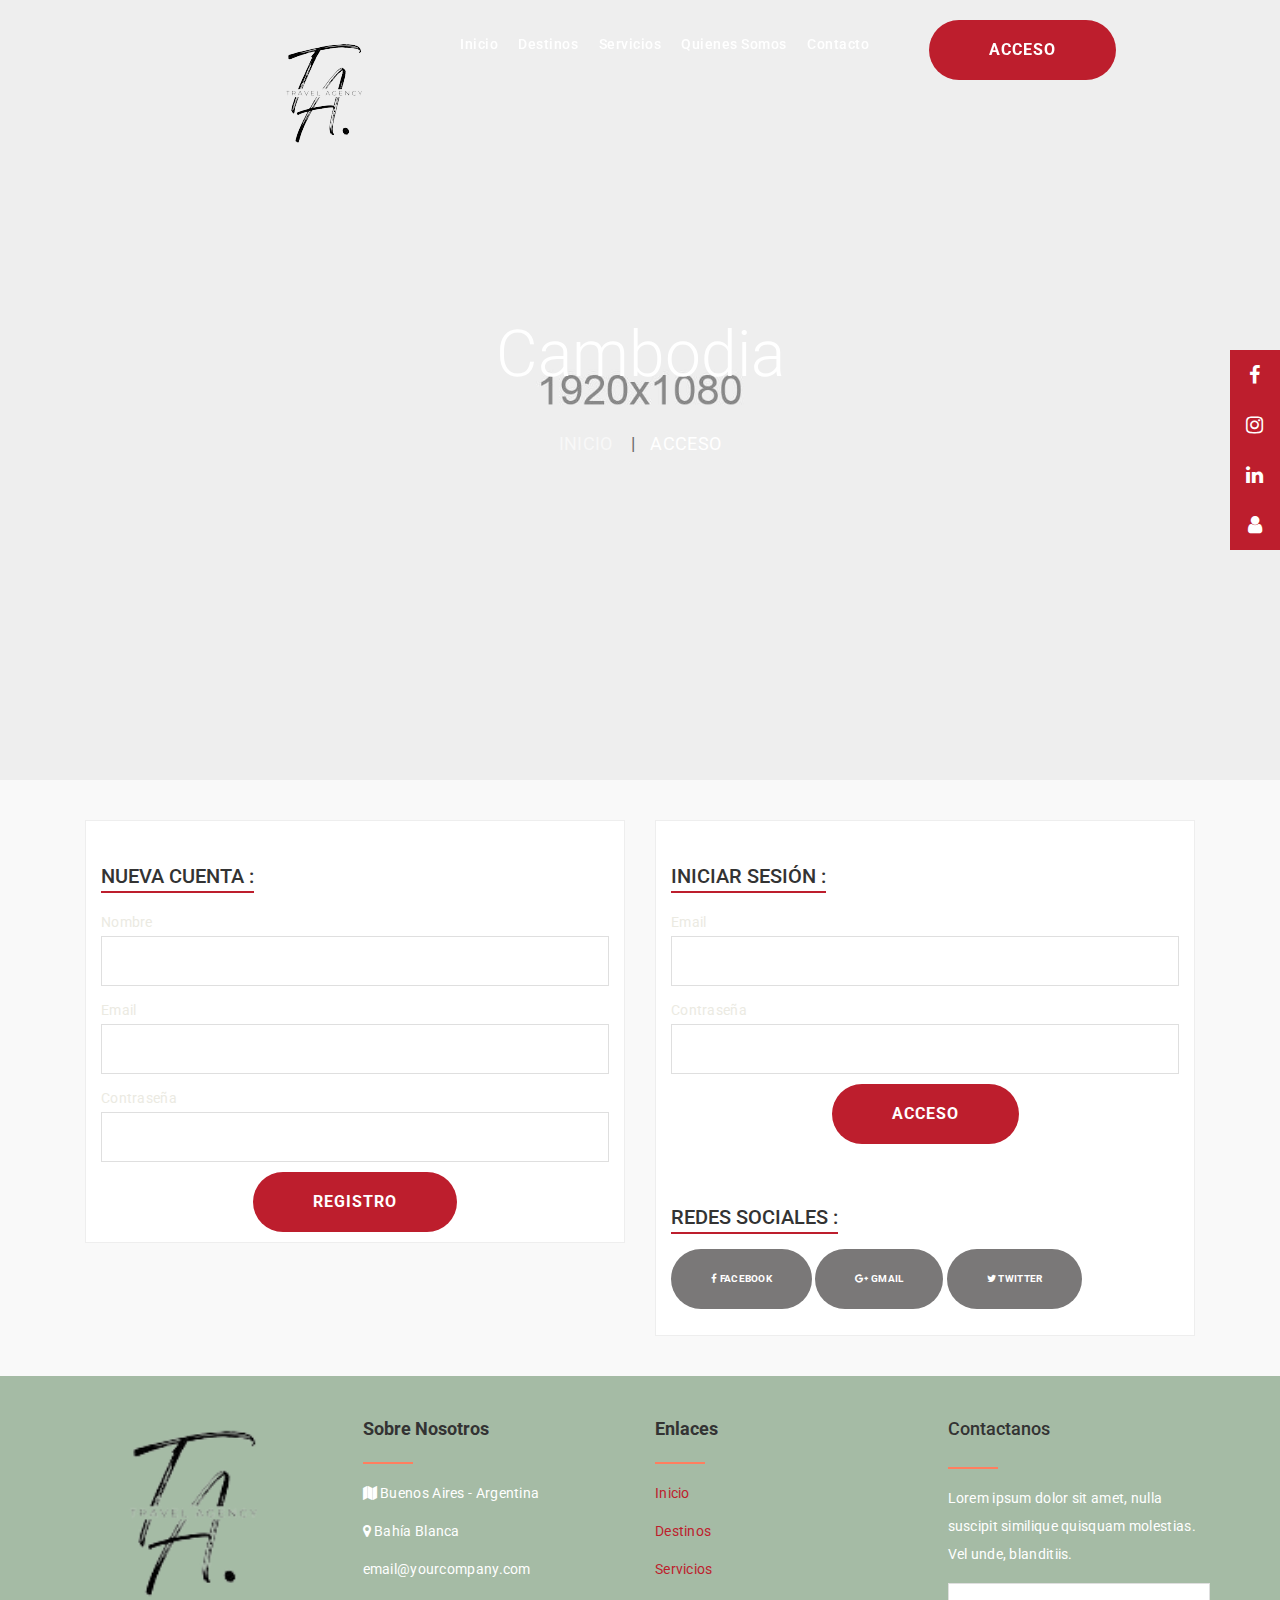
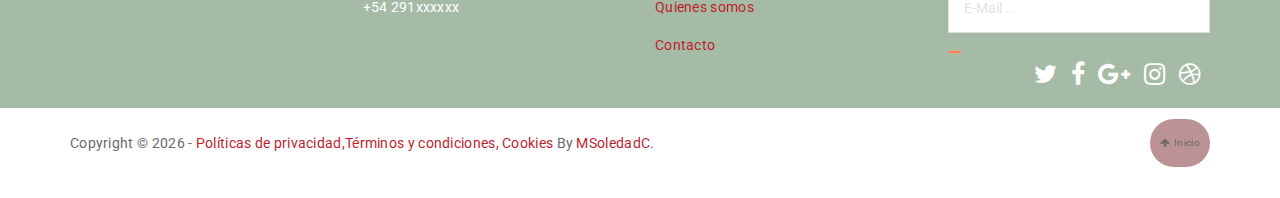
<file: acceso.html>
<!DOCTYPE html>
<html>
	<head>
		<title>Travel Agency &mdash; Destinos</title>

		<meta charset="utf-8">
		<meta name="viewport" content="width=device-width, initial-scale=1.0, maximum-scale=1.0, user-scalable=no">
		<meta name="format-detection" content="telephone=no">
		<meta name="apple-mobile-web-app-capable" content="yes">
		<meta name="google-site-verification" content="google-site-verification=wfBN4ZajDUJjkTGWVntY8Q1IM0wKprOJLtKVA3PNSTE"/>
		<title>Travel Agency &mdash; Agencia de viajes</title>
		<meta http-equiv="x-ua-compatible" content="ie=edge">
		<meta name="keywords" content="Travel Agency" />
		<meta name="author" content="MSoledadC" />
		<meta name="description" content="Con nosotros, cada viaje es una nueva historia por escribir,desde playas paradisíacas hasta ciudades históricas, desde aventuras extremas hasta escapadas románticas, diseñamos cada experiencia con atención al detalle y pasión por el viaje.">
		<!-- Facebook and Twitter integration -->
		<meta property="og:title" content=""/>
		<meta property="og:image" content=""/>
		<meta property="og:url" content=""/>
		<meta property="og:site_name" content=""/>
		<meta property="og:type" content="Sitio Web">
		<meta property="og:description" content="Servicio personalizado en cada viaje, estamos presentes en cada detalle, para que su viaje se transforme en una experiencia inolvidable de principio a fin."/>
		
		<!-- Fonts-->
		<link rel="stylesheet" type="text/css" href="fonts/fontawesome/font-awesome.min.css">
		<!-- Vendors-->
		<link rel="stylesheet" type="text/css" href="vendors/bootstrap/grid.css">
		<link rel="stylesheet" type="text/css" href="vendors/magnific-popup/magnific-popup.min.css">
		<link rel="stylesheet" type="text/css" href="vendors/swiper/swiper.css">
		<link rel="stylesheet" type="text/css" href="vendors/jquery.select2/select2.css">
		<link rel="stylesheet" type="text/css" href="vendors/jquery-ui/jquery-ui.min.css">
		<link rel="stylesheet" type="text/css" id="app-stylesheet" href="css/cambios.css">
		<!-- App & fonts-->
		<link rel="stylesheet" type="text/css" href="https://fonts.googleapis.com/css?family=Roboto:300,400,500,700">
		<link rel="stylesheet" type="text/css" id="app-stylesheet" href="css/main.css"><!--[if lt IE 9]>
			<script src="https://oss.maxcdn.com/libs/html5shiv/3.7.0/html5shiv.js"></script>
		<![endif]-->
	</head>
	
	<body>
		<div class="page-wrap" id="root">
			
			<!-- header -->
			<header class="header awe-skin-dark header--fixed">
				<div class="container-fluid pd-0 d-flex align-items-cente">
					<div class="__inner">
						<div class="header__logo_menu_wrap">
							<div class="header__logo"><a href="index.html"><img src="img/logo_tr.png" width="150" height="150"/></a></div>
							<div class="header__menu">
								
								<!-- onepage-nav -->
								<nav class="onepage-nav">
									
									<!-- onepage-menu -->
									<ul class="onepage-menu">
										<li class="active">
											<a class="text-white" href="index.html">Inicio</a>
										</li>
										<li class="has-children">
											<a class="text-white" href="destination.html">Destinos</a>
											
										</li>
										<li><a class="text-white" href="itinerarios.html"> Servicios</a></li>
										<li><a class="text-white" href="nosotros.html"> Quienes Somos</a></li>
										<li><a class="text-white" href="contacto.html">Contacto</a></li>
									</ul><!-- onepage-menu -->
									
									<div class="navbar-toggle"><span></span><span></span><span></span></div>
								</nav><!-- End / onepage-nav -->
								
							</div>
						</div>
						<!--<div class="header__hotline_book_wrap">
							<div class="header__lang"><a href="#"><span>EN</span><i class="fa fa-angle-down"></i></a>
								<ul class="header__lang_box">
									<li><a href="#"><img src="assets/img/flag/flag_vn.png"/><span>VN</span></a></li>
									<li><a href="#"><img src="assets/img/flag/flag_en.jpg"/><span>EN</span></a></li>
								</ul>
							</div>
							<!--<div class="header__hotline"><span><i class="fa fa-phone"></i>Hotline</span><a href="#">1900 8668</a></div>-->
							<div class="header__booking">
								<a class="md-btn md-btn--primary md-btn--pill " href="#">Acceso
								</a>
							</div>
						</div>
					</div>
				</div>
			</header><!-- End / header -->
			
			<!-- Content-->
			<div class="md-content">
				
				<!-- page-title -->
				<div class="page-title" style="background-image:url(img/bg/2.jpg);">
					<div class="page-title__titlewrap">
						<div class="container">
							<div class="row">
								<div class="col-lg-8 col-xs-offset-0 col-sm-offset-0 col-md-offset-0 col-lg-offset-2 ">
									<h2 class="page-title__title">Cambodia</h2>
									
									<!-- breadcrumb -->
									<div class="breadcrumb">
										<li><a href="#">Inicio</a></li>
										<li><span>Acceso</span></li>
									</div><!-- End / breadcrumb -->
									
								</div>
							</div>
						</div>
					</div>
				</div><!-- End / page-title -->
				
				
				<!-- box-share -->
				<div class="box-share">
					<div class="box-share__socialicon_wrap">
						
						<!-- social-icon -->
						<a class="social-icon" href="#"><i class="fa fa-facebook"></i>
						</a><!-- End / social-icon -->
						
						
						<!-- social-icon -->
						<a class="social-icon" href="#"><i class="fa fa-instagram"></i>
						</a><!-- End / social-icon -->
						
						
						<!-- social-icon -->
						<a class="social-icon" href="#"><i class="fa fa-linkedin"></i>
						</a><!-- End / social-icon -->
						
						
						<!-- social-icon -->
						<a class="social-icon" href="#"><i class="fa fa-user"></i>
						</a><!-- End / social-icon -->
						
					</div>
				</div><!-- End / box-share -->

                <!-- register-area -->
                <div class="register-area" style="background-color: rgb(249, 249, 249);">
                    <div class="container">

                        <div class="col-md-6">
                            <div class="box-for overflow">
                                <div class="col-md-12 col-xs-12 register-blocks">
                                    <h2>Nueva Cuenta  : </h2> 
                                    <form action="" method="post">
                                        <div class="form-group">
                                            <label for="name">Nombre</label>
                                            <input type="text" class="form-control" id="name">
                                        </div>
                                        <div class="form-group">
                                            <label for="email">Email</label>
                                            <input type="text" class="form-control" id="email">
                                        </div>
                                        <div class="form-group">
                                            <label for="password">Contraseña</label>
                                            <input type="password" class="form-control" id="password">
                                        </div>
                                        <div class="text-center">
                                            <button type="submit" class="md-btn md-btn--primary md-btn--pill">Registro</button>
                                        </div>
                                    </form>
                                </div>
                            </div>
                        </div>

                        <div class="col-md-6">
                            <div class="box-for overflow">                         
                                <div class="col-md-12 col-xs-12 login-blocks">
                                    <h2>Iniciar Sesión : </h2> 
                                    <form action="acceso.php" method="post">
                                        <div class="form-group">
                                            <label for="email">Email</label>
                                            <input type="text" class="form-control" name="user" id="email">
                                        </div>
                                        <div class="form-group">
                                            <label for="password">Contraseña</label>
                                            <input type="password" class="form-control" name="pass" id="password">
                                        </div>
                                        <div class="text-center">
                                            <button type="submit" class="md-btn md-btn--primary md-btn--pill"> Acceso</button>
                                        </div>
                                    </form>
                                    <br>
                                    
                                    <h2>Redes Sociales :  </h2> 
                                    
                                    <p>
                                    <a class="login-social" href="#"><i class="fa fa-facebook"></i>&nbsp;Facebook</a> 
                                    <a class="login-social" href="#"><i class="fa fa-google-plus"></i>&nbsp;Gmail</a> 
                                    <a class="login-social" href="#"><i class="fa fa-twitter"></i>&nbsp;Twitter</a>  
                                    </p> 
                                </div>
                                
                            </div>
                        </div>

                    </div>
                </div>      

            <!-- footer -->
            <footer class="site-footer">
                <div class="container">
                    <div class="row d-flex align-items-center">
                        <!-- Primera columna -->
                        <div class="col-lg-3">
                            <div class="footer_widget">
                                <img src="img/logo_tr.png" width="150" height="150" alt="Travel Agency" class="logo_footer">
                            </div>
                        </div>

                        <!-- Segunda columna -->
                        <div class="col-lg-3">
                            <div class="single-footer">
                                <h4>Sobre Nosotros </h4>
                                <div class="footer-title-line"></div>
                                <ul class="list-unstyled footer-adress">
                                    <li><a href="#" aria-label="Ubicación en Buenos Aires"><i class="fa fa-map"></i> Buenos Aires - Argentina</a></li>
                                    <li><a href="#" aria-label="Ubicación en Bahía Blanca"><i class="fa fa-map-marker"></i> Bahía Blanca</a></li>
                                    <li><i class="pe-7s-mail strong"></i> email@yourcompany.com</li>
                                    <li><a href="#" target="_blank" aria-label="Número de teléfono"><i class="fi fi-rr-circle-phone"></i> +54 291xxxxxx </a></li>
                                </ul>
                            </div>
                        </div>

                        <!-- Tercera columna -->
                        <div class="col-lg-3">
                            <div class="single-footer">
                                <h4>Enlaces </h4>
                                <div class="footer-title-line"></div>
                                <ul class="footer-menu">
                                    <li><a href="">Inicio</a>  </li> 
                                    <li><a href="#">Destinos</a>  </li> 
                                    <li><a href="">Servicios </a></li> 
                                    <li><a href="">Quienes somos </a></li> 
                                    <li><a href="contacto.html">Contacto</a></li>                           
                                </ul>
                            </div>
                        </div>

                        <!-- Cuarta columna -->
                        <div class="col-lg-3">
                            <div class="footer__social">
                                <h4 class="footer-heading mb-2">Contactanos</h4>
                                <div class="footer-title-line"></div>
                                <p>Lorem ipsum dolor sit amet, nulla suscipit similique quisquam molestias. Vel unde, blanditiis.</p>
                                <form>
                                    <div class="input-group">
                                        <input class="form-control" type="text" placeholder="E-mail ... ">
                                        <span class="input-group-btn">
                                            <button class="btn btn-primary subscribe" type="button"><i class="pe-7s-paper-plane pe-2x"></i></button>
                                        </span>
                                    </div>
                                </form>
                                <div class="social pull-right">
                                    <ul>
                                        <li><a class="wow fadeInUp animated" href="https://twitter.com/kimarotec"><i class="fa fa-twitter"></i></a></li>
                                        <li><a class="wow fadeInUp animated" href="https://www.facebook.com/kimarotec" data-wow-delay="0.2s"><i class="fa fa-facebook"></i></a></li>
                                        <li><a class="wow fadeInUp animated" href="https://plus.google.com/kimarotec" data-wow-delay="0.3s"><i class="fa fa-google-plus"></i></a></li>
                                        <li><a class="wow fadeInUp animated" href="https://instagram.com/kimarotec" data-wow-delay="0.4s"><i class="fa fa-instagram"></i></a></li>
                                        <li><a class="wow fadeInUp animated" href="https://instagram.com/kimarotec" data-wow-delay="0.6s"><i class="fa fa-dribbble"></i></a></li>
                                    </ul>
                                </div>
                            </div>
                        </div>
                    </div>

                    <div class="row text-center mt-4">
                        <div class="col-md-12">
                            <div class="mb-0">
                                <a href="#" target="_blank" class="pl-3 pr-3"><span class="icon-instagram"></span></a>
                                <a href="" class="pl-3 pr-3"><span class="icon-facebook"></span></a>
                                <a href="#" class="pl-3 pr-3"><span class="icon-linkedin"></span></a>
                            </div>        
                        </div>
                    </div>
                </div>
            </footer>
            <!-- End / footer -->
                            
                
            <div class="footer__wrapper">
                <div class="container">
                    <p class="footer__copy">Copyright &copy;
                        <script>document.write(new Date().getFullYear());</script> -
                        <a href="politicasprivacidad.html" target="_blank">Políticas de privacidad,</a><a href="avisolegal.html">Términos y condiciones,</a><a href="cookies.html"> Cookies</a>
                        By <a href="https://taplink.cc/msoledadc"
                        target="_blank"> MSoledadC</a></a>.</p><span class="footer__backtotop" id="back-to-top"> <i class="fa fa-arrow-up"></i>Inicio</span>
                </div>
            </div>
        </div>
        
		<!-- Vendors-->
		<script type="text/javascript" src="vendors/mapdata/mapdata.js"></script>
		<script type="text/javascript" src="vendors/mapdata/countrymap.js"></script>
		<script type="text/javascript" src="vendors/_jquery/jquery.min.js"></script>
		<script type="text/javascript" src="vendors/imagesloaded/imagesloaded.pkgd.js"></script>
		<script type="text/javascript" src="vendors/isotope-layout/isotope.pkgd.js"></script>
		<script type="text/javascript" src="vendors/jquery-one-page/jquery.nav.min.js"></script>
		<script type="text/javascript" src="vendors/jquery.easing/jquery.easing.min.js"></script>
		<script type="text/javascript" src="vendors/jquery.matchHeight/jquery.matchHeight.min.js"></script>
		<script type="text/javascript" src="vendors/magnific-popup/jquery.magnific-popup.min.js"></script>
		<script type="text/javascript" src="vendors/masonry-layout/masonry.pkgd.js"></script>
		<script type="text/javascript" src="vendors/swiper/swiper.jquery.js"></script>
		<script type="text/javascript" src="vendors/menu/menu.js"></script>
		<script type="text/javascript" src="vendors/jquery.select2/select2.js"></script>
		<script type="text/javascript" src="vendors/jquery-ui/jquery-ui.min.js"></script>
		<!-- App-->
		<script type="text/javascript" src="js/main.js"></script>
	</body>
</html>
</file>
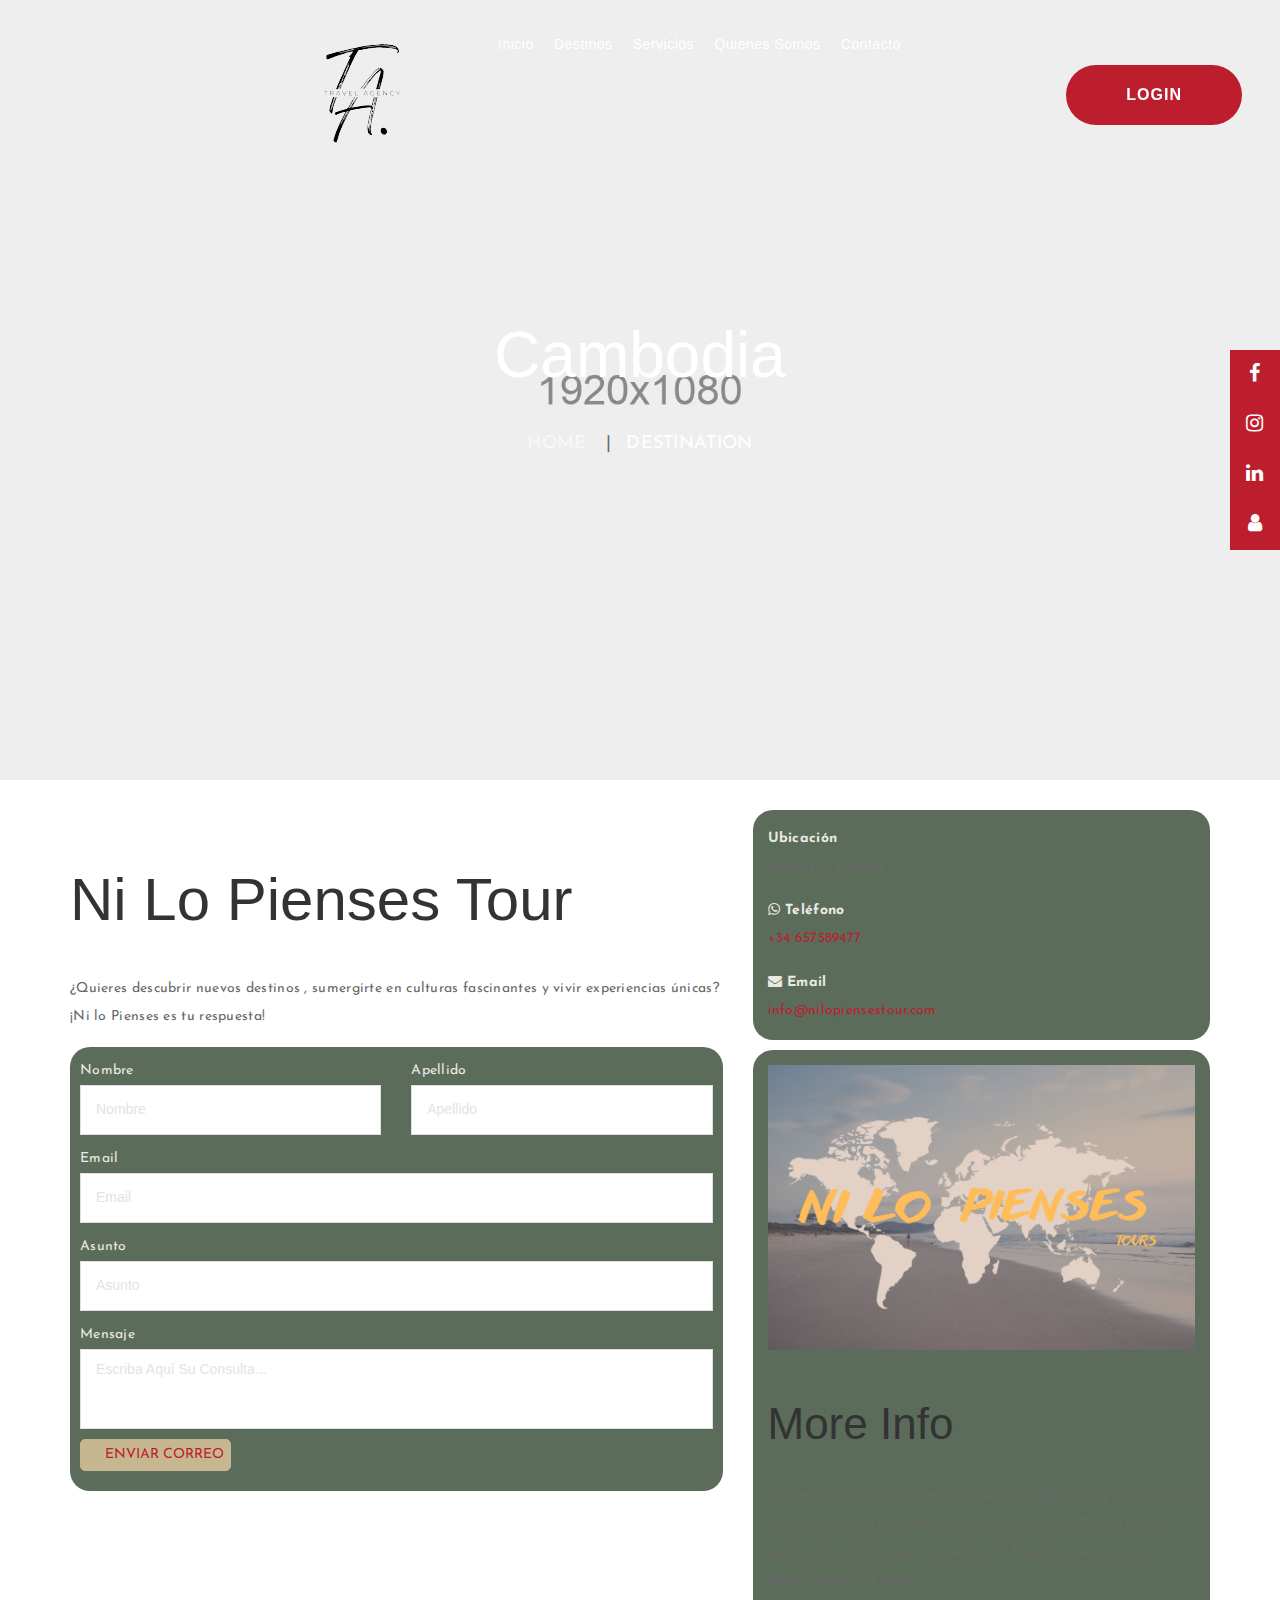
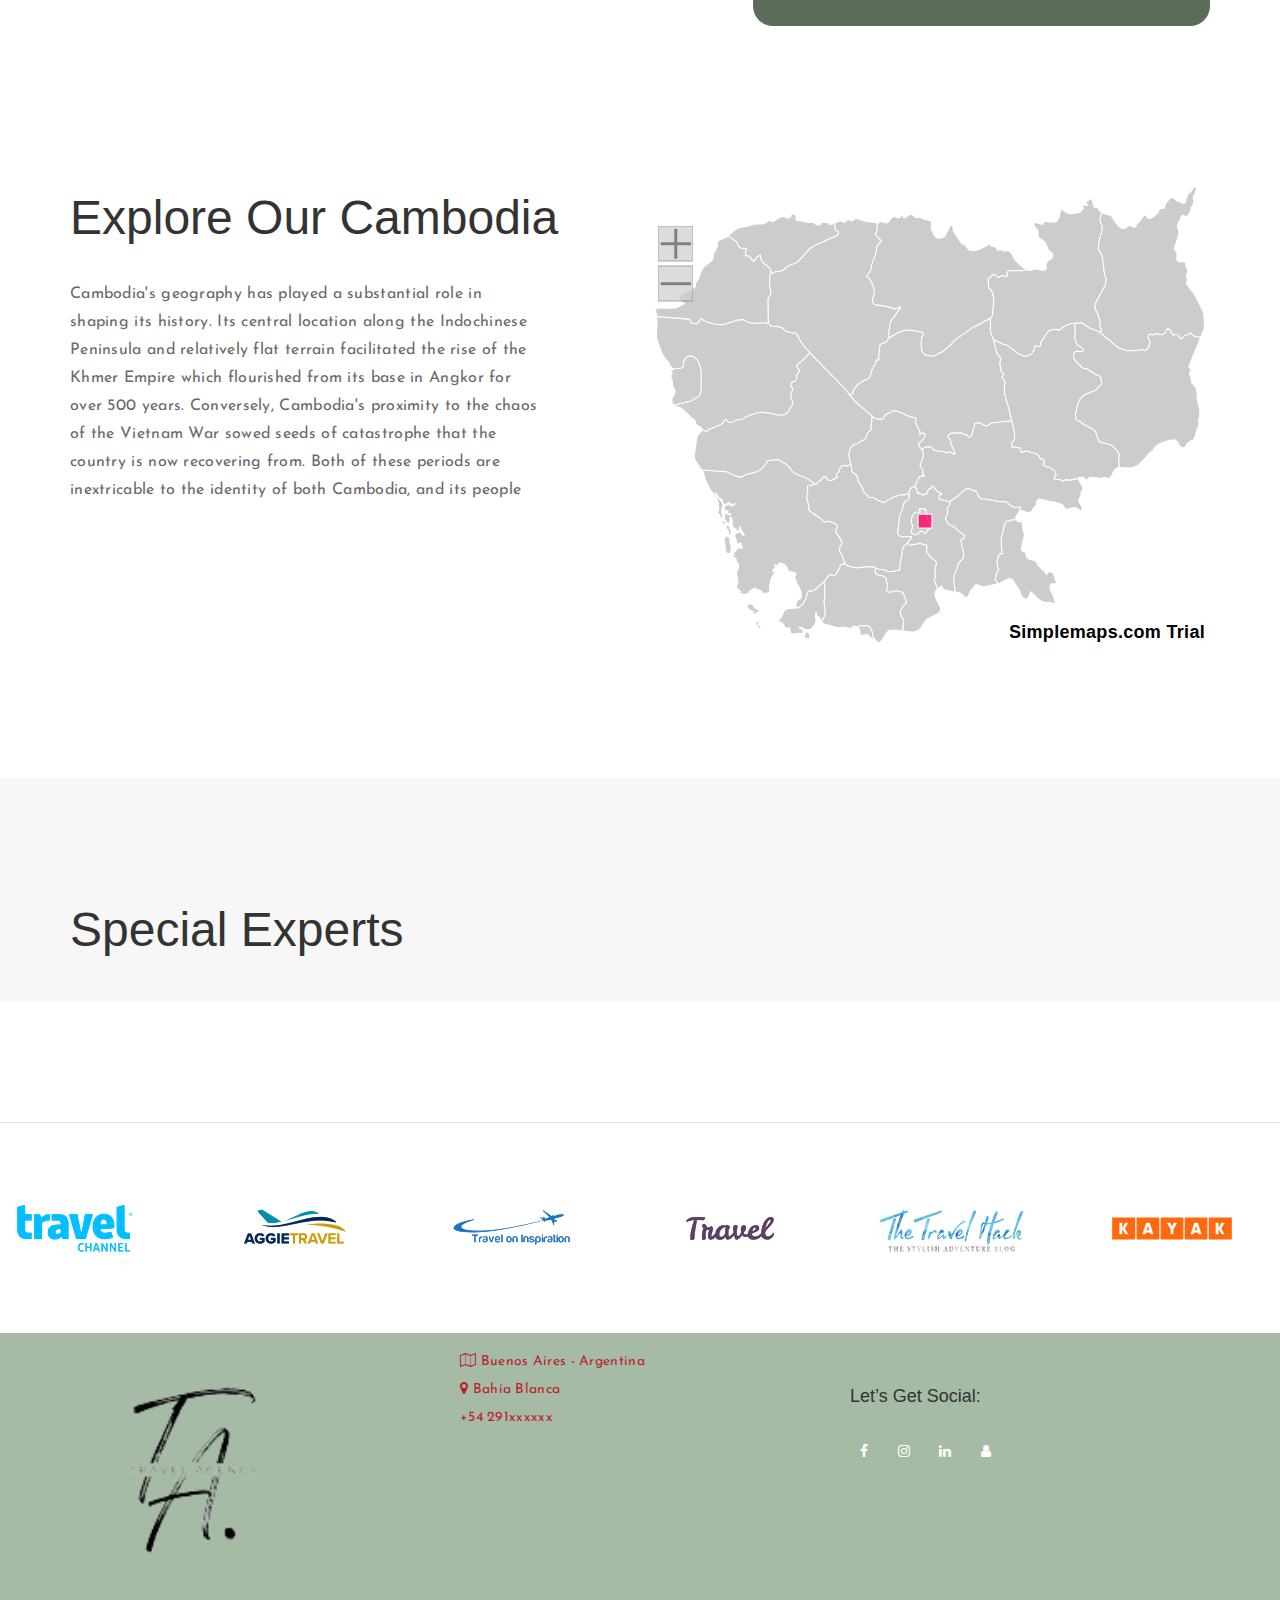
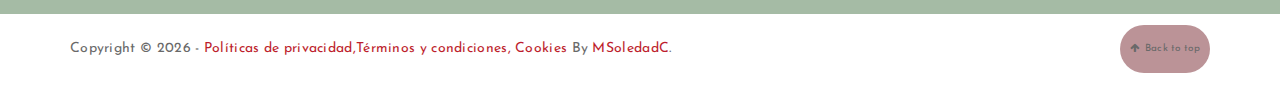
<file: contacto.html>
<!DOCTYPE html>
<html>
	<meta charset="utf-8">
		<meta name="viewport" content="width=device-width, initial-scale=1.0, maximum-scale=1.0, user-scalable=no">
		<meta name="format-detection" content="telephone=no">
		<meta name="apple-mobile-web-app-capable" content="yes">
		<meta name="google-site-verification" content="google-site-verification=wfBN4ZajDUJjkTGWVntY8Q1IM0wKprOJLtKVA3PNSTE"/>
		<title>Travel Agency &mdash; Agencia de viajes</title>
		<meta http-equiv="x-ua-compatible" content="ie=edge">
		<meta name="keywords" content="Travel Agency" />
		<meta name="author" content="MSoledadC" />
		<meta name="description" content="Con nosotros, cada viaje es una nueva historia por escribir,desde playas paradisíacas hasta ciudades históricas, desde aventuras extremas hasta escapadas románticas, diseñamos cada experiencia con atención al detalle y pasión por el viaje.">
		<!-- Facebook and Twitter integration -->
		  <meta property="og:title" content="Ni Lo Pienses Tours"/>
		  <meta property="og:image" content="https://www.nilopiensestour.com/images/Logo_crista.jpg"/>
		  <meta property="og:url" content="https://www.nilopiensestour.com/"/>
		  <meta property="og:site_name" content="Ni Lo Pienses Tours"/>
		  <meta property="og:type" content="Sitio Web">
		  <meta property="og:description" content="Servicio personalizado en cada viaje, estamos presentes en cada detalle, para que su viaje se transforme en una experiencia inolvidable de principio a fin."/>
		<!-- Fonts-->
		<link rel="stylesheet" type="text/css" href="fonts/fontawesome/font-awesome.min.css">
		<!-- Vendors-->
		<link rel="stylesheet" type="text/css" href="vendors/bootstrap/grid.css">
		<link rel="stylesheet" type="text/css" href="vendors/magnific-popup/magnific-popup.min.css">
		<link rel="stylesheet" type="text/css" href="vendors/swiper/swiper.css">
		<link rel="stylesheet" type="text/css" href="vendors/jquery.select2/select2.css">
		<link rel="stylesheet" type="text/css" href="vendors/jquery-ui/jquery-ui.min.css">
		<!-- App & fonts-->
		<link rel="stylesheet"
		href="https://fonts.googleapis.com/css2?family=Josefin+Sans:ital,wght@0,400;1,200;1,300&family=Poppins:ital,wght@0,200;0,400;1,100&display=swap"
		rel="stylesheet" >
		<link rel="stylesheet" type="text/css" id="app-stylesheet" href="css/main.css">
		<link rel="stylesheet" type="text/css" id="app-stylesheet" href="css/cambios.css">
		<!--[if lt IE 9]>
			<script src="https://oss.maxcdn.com/libs/html5shiv/3.7.0/html5shiv.js"></script>
		<![endif]-->

		<!-- <link rel="manifest" href="site.webmanifest"> -->
		<link rel="shortcut icon" type="image/x-icon" href="/img/logo_ico.ico">
	</head>
	
	<body>
		<div class="page-wrap" id="root">
			
			<!-- header -->
			<header class="header awe-skin-dark header--fixed">
				<div class="container-fluid pd-0 d-flex align-items-cente">
					<div class="header__inner">
						<div class="header__logo_menu_wrap">
							<div class="header__logo"><a href="index.html"><img src="img/logo_tr.png" width="150" height="150"/></a></div>
							<div class="header__menu">
								
								<!-- onepage-nav -->
								<nav class="onepage-nav">
									
									<!-- onepage-menu -->
									<ul class="onepage-menu">
										<li class="active">
											<a class="text-white" href="index.html">Inicio</a>
										</li>
										<li class="has-children">
											<a class="text-white" href="">Destinos</a>
											
										</li>
										<li><a class="text-white" href="itinerarios.html"> Servicios</a></li>
										<li><a class="text-white" href="nosotros.html"> Quienes Somos</a></li>
										<li><a class="text-white" href="contacto.html">Contacto</a></li>
									</ul><!-- onepage-menu -->
									
									<div class="navbar-toggle"><span></span><span></span><span></span></div>
								</nav><!-- End / onepage-nav -->
								
							</div>
						</div>
						<!--<div class="header__hotline_book_wrap">
							<div class="header__lang"><a href="#"><span>EN</span><i class="fa fa-angle-down"></i></a>
								<ul class="header__lang_box">
									<li><a href="#"><img src="assets/img/flag/flag_vn.png"/><span>VN</span></a></li>
									<li><a href="#"><img src="assets/img/flag/flag_en.jpg"/><span>EN</span></a></li>
								</ul>
							</div>
							<!--<div class="header__hotline"><span><i class="fa fa-phone"></i>Hotline</span><a href="#">1900 8668</a></div>-->
							<div class="header__booking">
								<a class="md-btn md-btn--primary md-btn--pill " href="#">Login
								</a>
							</div>
						</div>
					</div>
				</div>
			</header><!-- End / header -->
			
			<!-- Content-->
			<div class="md-content">
				
				<!-- page-title -->
				<div class="page-title" style="background-image:url(img/bg/2.jpg);">
					<div class="page-title__titlewrap">
						<div class="container">
							<div class="row">
								<div class="col-lg-8 col-xs-offset-0 col-sm-offset-0 col-md-offset-0 col-lg-offset-2 ">
									<h2 class="page-title__title">Cambodia</h2>
									
									<!-- breadcrumb -->
									<div class="breadcrumb">
										<li><a href="#">Home</a></li>
										<li><span>destination</span></li>
									</div><!-- End / breadcrumb -->
									
								</div>
							</div>
						</div>
					</div>
				</div><!-- End / page-title -->
				
				
				<!-- box-share -->
				<div class="box-share awe-skin-dark">
					<div class="box-share__socialicon_wrap">
						
						<!-- social-icon -->
						<a class="social-icon" href="#"><i class="fa fa-facebook"></i>
						</a><!-- End / social-icon -->
						
						
						<!-- social-icon -->
						<a class="social-icon" href="#"><i class="fa fa-instagram"></i>
						</a><!-- End / social-icon -->
						
						
						<!-- social-icon -->
						<a class="social-icon" href="#"><i class="fa fa-linkedin"></i>
						</a><!-- End / social-icon -->
						
						
						<!-- social-icon -->
						<a class="social-icon" href="#"><i class="fa fa-user"></i>
						</a><!-- End / social-icon -->
						
					</div>
				</div><!-- End / box-share -->
				
				<!-- Section -->
				<div class="site-section ">
					<div class="container">
					  <div class="row">
						<div class="col-md-7">
						  <div><h1>Ni Lo Pienses Tour <i class="fa-solid fa-route"></i></i></h1>
							<p >¿Quieres descubrir nuevos destinos , sumergirte en culturas fascinantes y vivir experiencias únicas? ¡Ni lo Pienses es tu respuesta!</p>
						  </div>         
						  <form action="mail.php" class="p-5 form">
							<div class="row form-group">
							  <div class="col-md-6 mb-3 mb-md-0">
								<label class="text-white" for="nombre">Nombre</label>
								<input type="text" id="nombre" placeholder="Nombre" name="nombre" class="form-control">
							  </div>
							  <div class="col-md-6">
								<label class="text-black" for="apellido">Apellido</label>
								<input type="text" id="apellido" placeholder="Apellido" name="apellido" class="form-control">
							  </div>
							</div>
			  
							<div class="row form-group">
							  
							  <div class="col-md-12">
								<label class="text-white" for="email">Email</label> 
								<input type="email" placeholder="Email" id="email" name="email" class="form-control">
							  </div>
							</div>
			  
							<div class="row form-group">
							  
							  <div class="col-md-12">
								<label class="text-white" for="subject">Asunto</label> 
								<input type="asunto" placeholder="Asunto" id="asunto" name="asunto" class="form-control">
							  </div>
							</div>
			  
							<div class="row form-group">
							  <div class="col-md-12">
								<label class="text-white" for="mensaje">Mensaje</label> 
								<textarea name="mensaje" id="mensaje" cols="30" rows="7" class="form-control" placeholder="Escriba aquí su consulta..."></textarea>
							  </div>
							</div>
			  
							<div class="row form-group">
							  <div class="col-md-12">
								<button type="submit" class="btn btn-primary">
								  <i class="fa fa-envelope-o"></i>
								  <a href="mailto:info@nilopiensestour.com?subject=Asunto del mensaje&body=Nombre: [nombre]%0D%0AApellido: [apellido]%0D%0ACorreo electrónico: [email]%0D%0AMensaje: [mensaje]">
									  Enviar correo
								  </a>
							  </button>
							  </div>
							</div>
			  
				
						  </form>
						</div>
						<div class="col-md-5">
						  
						  <div class="p-4 mb-3 bg-white">
							<p class="mb-0 font-weight-bold"><i class="fi fi-rr-map"></i> Ubicación</p>
							<p class="mb-4"><a href="#"></a>Alicante - España</p>
			  
							<p class="mb-0 font-weight-bold"><i class="fa fa-whatsapp"></i> Teléfono</p>
							<p class="mb-4"><a href="#" target="_blank"> +34 657589477 </a></p>
			  
							<p class="mb-0 font-weight-bold"><i class="fa fa-envelope"></i> Email </p>
							<p class="mb-0"><a href="#">info@nilopiensestour.com</a></p>
			  
						  </div>
						  
						  <div class="p-4 mb-3 bg-white">
							<img src="img/portadas/3.png" alt="Crista Travel" class="img-fluid mb-4 rounded">
							<h3 class="h5 text-black mb-3">More Info</h3>
							<p>Lorem ipsum dolor sit amet, consectetur adipisicing elit. Ipsa ad iure porro mollitia architecto hic consequuntur. Distinctio nisi perferendis dolore, ipsa consectetur? Fugiat quaerat eos qui, libero neque sed nulla.</p>
						  </div>
			  
						</div>
					  </div>
					</div>
				  </div>
			  
				<!-- End / Section -->
				
				
				<!-- Section -->
				<section class="awe-section section-map">
					<div class="container">
						<div class="row">
							<div class="col-md-6 col-lg-6 ">
								
								<!-- title -->
								<div class="title title__style-02">
									<h2 class="title__title">Explore Our Cambodia</h2>
									<p class="title__text">Cambodia's geography has played a substantial role in shaping its history. Its central location along the Indochinese Peninsula and relatively flat terrain facilitated the rise of the Khmer Empire which flourished from its base in Angkor for over 500 years. Conversely, Cambodia's proximity to the chaos of the Vietnam War sowed seeds of catastrophe that the country is now recovering from. Both of these periods are inextricable to the identity of both Cambodia, and its people</p>
								</div><!-- End / title -->
								
							</div>
							<div class="col-md-6 col-lg-6 ">
								<div id="map"></div>
							</div>
						</div>
					</div>
				</section>
				<!-- End / Section -->
					
				<!-- Section -->
				<section class="awe-section bg-gray pb-0">
					<div class="container">
						
						<!-- title -->
						<div class="title title__style-02">
							<h2 class="title__title">Special Experts</h2>
						</div><!-- End / title -->
						
						
						
							</div>
							<div class="swiper-button-custom">
								<div class="swiper-button-prev-custom"></div>
								<div class="swiper-button-next-custom"></div>
							</div>
						</div><!-- End / swiper__module swiper-container -->
						
						
						<!-- swiper__module swiper-container -->
						<div class="swiper__module swiper-container sec-partner" data-options='{"slidesPerView":6,"breakpoints":{"320":{"slidesPerView":2},"640":{"slidesPerView":3},"768":{"slidesPerView":5},"1024":{"slidesPerView":6}}}'>
							<div class="swiper-wrapper">
								
								<!--  -->
								<div><a href="#"><img src="img/brand/1.png"/></a>
								</div><!-- End /  -->
								
								
								<!--  -->
								<div><a href="#"><img src="img/brand/2.png"/></a>
								</div><!-- End /  -->
								
								
								<!--  -->
								<div><a href="#"><img src="img/brand/3.png"/></a>
								</div><!-- End /  -->
								
								
								<!--  -->
								<div><a href="#"><img src="img/brand/4.png"/></a>
								</div><!-- End /  -->
								
								
								<!--  -->
								<div><a href="#"><img src="img/brand/5.png"/></a>
								</div><!-- End /  -->
								
								
								<!--  -->
								<div><a href="#"><img src="img/brand/6.png"/></a>
								</div><!-- End /  -->
								
							</div>
							<div class="swiper-button-custom">
								<div class="swiper-button-prev-custom"></div>
								<div class="swiper-button-next-custom"></div>
							</div>
						</div><!-- End / swiper__module swiper-container -->
						
					</div>
				</section>
				<!-- End / Section -->
				
			</div>
			<!-- End / Content-->
			
			<!-- footer -->
			<footer class="site-footer">
				<div class="container">
					<div class="row d-flex align-items-center">
						<div class="col-lg-4">
							<div class="footer_widget">
								<img src="img/logo_tr.png" width="150" height="150" alt="Travel Agency" class="logo_footer">
							</div>
						</div>
						<div class="col-lg-4">
							<div class="row">
								<div class="col-md-12">
									<ul class="list-unstyled">
										<li><a href="#"><i class="fa fa-map-o"></i> Buenos Aires - Argentina</a></li>
										<li><a href="#"><i class="fa fa-map-marker"></i> Bahía Blanca</a></li>
										<li><a href="#" target="_blank"><i class="fi fi-rr-circle-phone"></i> +54 291xxxxxx </a></li>
									</ul>
								</div>
							</div>
						</div>
						<div class="col-lg-4">
							<div class="footer__social">
								<h3 class="footer-heading mb-2">Let’s Get Social:</h3>
								<a class="social-icon" href="#"><i class="fa fa-facebook"></i></a>
								<a class="social-icon" href="#"><i class="fa fa-instagram"></i></a>
								<a class="social-icon" href="#"><i class="fa fa-linkedin"></i></a>
								<a class="social-icon" href="#"><i class="fa fa-user"></i></a>
							</div>
						</div>
					</div>
					<div class="row text-center">
						<div class="col-md-12">
							<div class="mb-0">
								<a href="#" target="_blank" class="pl-3 pr-3"><span class="icon-instagram"></span></a>
								<a href="" class="pl-3 pr-3"><span class="icon-facebook"></span></a>
								<a href="#" class="pl-3 pr-3"><span class="icon-linkedin"></span></a>
							</div>
							<p></p>
						</div>
					</div>
				</div>
			</footer><!-- End / footer -->
			
			<div class="footer__wrapper">
				<div class="container">
					<p class="footer__copy">Copyright &copy;
						<script>document.write(new Date().getFullYear());</script> -
						<a href="politicasprivacidad.html" target="_blank">Políticas de privacidad,</a><a href="avisolegal.html">Términos y condiciones,</a><a href="cookies.html"> Cookies</a>
						By <a href="https://taplink.cc/msoledadc"
						  target="_blank"> MSoledadC</a></a>.</p><span class="footer__backtotop" id="back-to-top"> <i class="fa fa-arrow-up"></i>Back to top</span>
				</div>
			</div>
		</div>
		<!-- Vendors-->
		<script type="text/javascript" src="vendors/mapdata/mapdata.js"></script>
		<script type="text/javascript" src="vendors/mapdata/countrymap.js"></script>
		<script type="text/javascript" src="vendors/_jquery/jquery.min.js"></script>
		<script type="text/javascript" src="vendors/imagesloaded/imagesloaded.pkgd.js"></script>
		<script type="text/javascript" src="vendors/isotope-layout/isotope.pkgd.js"></script>
		<script type="text/javascript" src="vendors/jquery-one-page/jquery.nav.min.js"></script>
		<script type="text/javascript" src="vendors/jquery.easing/jquery.easing.min.js"></script>
		<script type="text/javascript" src="vendors/jquery.matchHeight/jquery.matchHeight.min.js"></script>
		<script type="text/javascript" src="vendors/magnific-popup/jquery.magnific-popup.min.js"></script>
		<script type="text/javascript" src="vendors/masonry-layout/masonry.pkgd.js"></script>
		<script type="text/javascript" src="vendors/swiper/swiper.jquery.js"></script>
		<script type="text/javascript" src="vendors/menu/menu.js"></script>
		<script type="text/javascript" src="vendors/jquery.select2/select2.js"></script>
		<script type="text/javascript" src="vendors/jquery-ui/jquery-ui.min.js"></script>
		<!-- App-->
		<script type="text/javascript" src="js/main.js"></script>
	</body>
</html>
</file>
<file: vendors/jquery.select2/select2.css>
.select2-container {
  box-sizing: border-box;
  display: inline-block;
  margin: 0;
  position: relative;
  vertical-align: middle; }
  .select2-container .select2-selection--single {
    box-sizing: border-box;
    cursor: pointer;
    display: block;
    height: 28px;
    user-select: none;
    -webkit-user-select: none; }
    .select2-container .select2-selection--single .select2-selection__rendered {
      display: block;
      padding-left: 8px;
      padding-right: 20px;
      overflow: hidden;
      text-overflow: ellipsis;
      white-space: nowrap; }
    .select2-container .select2-selection--single .select2-selection__clear {
      position: relative; }
  .select2-container[dir="rtl"] .select2-selection--single .select2-selection__rendered {
    padding-right: 8px;
    padding-left: 20px; }
  .select2-container .select2-selection--multiple {
    box-sizing: border-box;
    cursor: pointer;
    display: block;
    min-height: 32px;
    user-select: none;
    -webkit-user-select: none; }
    .select2-container .select2-selection--multiple .select2-selection__rendered {
      display: inline-block;
      overflow: hidden;
      padding-left: 8px;
      text-overflow: ellipsis;
      white-space: nowrap; }
  .select2-container .select2-search--inline {
    float: left; }
    .select2-container .select2-search--inline .select2-search__field {
      box-sizing: border-box;
      border: none;
      font-size: 100%;
      margin-top: 5px;
      padding: 0; }
      .select2-container .select2-search--inline .select2-search__field::-webkit-search-cancel-button {
        -webkit-appearance: none; }

.select2-dropdown {
  background-color: white;
  border: 1px solid #aaa;
  border-radius: 4px;
  box-sizing: border-box;
  display: block;
  position: absolute;
  left: -100000px;
  width: 100%;
  z-index: 1051; }

.select2-results {
  display: block; }

.select2-results__options {
  list-style: none;
  margin: 0;
  padding: 0; }

.select2-results__option {
  padding: 6px;
  user-select: none;
  -webkit-user-select: none; }
  .select2-results__option[aria-selected] {
    cursor: pointer; }

.select2-container--open .select2-dropdown {
  left: 0; }

.select2-container--open .select2-dropdown--above {
  border-bottom: none;
  border-bottom-left-radius: 0;
  border-bottom-right-radius: 0; }

.select2-container--open .select2-dropdown--below {
  border-top: none;
  border-top-left-radius: 0;
  border-top-right-radius: 0; }

.select2-search--dropdown {
  display: block;
  padding: 4px; }
  .select2-search--dropdown .select2-search__field {
    padding: 4px;
    width: 100%;
    box-sizing: border-box; }
    .select2-search--dropdown .select2-search__field::-webkit-search-cancel-button {
      -webkit-appearance: none; }
  .select2-search--dropdown.select2-search--hide {
    display: none; }

.select2-close-mask {
  border: 0;
  margin: 0;
  padding: 0;
  display: block;
  position: fixed;
  left: 0;
  top: 0;
  min-height: 100%;
  min-width: 100%;
  height: auto;
  width: auto;
  opacity: 0;
  z-index: 99;
  background-color: #fff;
  filter: alpha(opacity=0); }

.select2-hidden-accessible {
  border: 0 !important;
  clip: rect(0 0 0 0) !important;
  height: 1px !important;
  margin: -1px !important;
  overflow: hidden !important;
  padding: 0 !important;
  position: absolute !important;
  width: 1px !important; }

.select2-container--default .select2-selection--single {
  background-color: #fff;
  border: 1px solid #aaa;
  border-radius: 4px; }
  .select2-container--default .select2-selection--single .select2-selection__rendered {
    color: #444;
    line-height: 28px; }
  .select2-container--default .select2-selection--single .select2-selection__clear {
    cursor: pointer;
    float: right;
    font-weight: bold; }
  .select2-container--default .select2-selection--single .select2-selection__placeholder {
    color: #999; }
  .select2-container--default .select2-selection--single .select2-selection__arrow {
    height: 26px;
    position: absolute;
    top: 1px;
    right: 1px;
    width: 20px; }
    .select2-container--default .select2-selection--single .select2-selection__arrow b {
      border-color: #888 transparent transparent transparent;
      border-style: solid;
      border-width: 5px 4px 0 4px;
      height: 0;
      left: 50%;
      margin-left: -4px;
      margin-top: -2px;
      position: absolute;
      top: 50%;
      width: 0; }

.select2-container--default[dir="rtl"] .select2-selection--single .select2-selection__clear {
  float: left; }

.select2-container--default[dir="rtl"] .select2-selection--single .select2-selection__arrow {
  left: 1px;
  right: auto; }

.select2-container--default.select2-container--disabled .select2-selection--single {
  background-color: #eee;
  cursor: default; }
  .select2-container--default.select2-container--disabled .select2-selection--single .select2-selection__clear {
    display: none; }

.select2-container--default.select2-container--open .select2-selection--single .select2-selection__arrow b {
  border-color: transparent transparent #888 transparent;
  border-width: 0 4px 5px 4px; }

.select2-container--default .select2-selection--multiple {
  background-color: white;
  border: 1px solid #aaa;
  border-radius: 4px;
  cursor: text; }
  .select2-container--default .select2-selection--multiple .select2-selection__rendered {
    box-sizing: border-box;
    list-style: none;
    margin: 0;
    padding: 0 5px;
    width: 100%; }
    .select2-container--default .select2-selection--multiple .select2-selection__rendered li {
      list-style: none; }
  .select2-container--default .select2-selection--multiple .select2-selection__placeholder {
    color: #999;
    margin-top: 5px;
    float: left; }
  .select2-container--default .select2-selection--multiple .select2-selection__clear {
    cursor: pointer;
    float: right;
    font-weight: bold;
    margin-top: 5px;
    margin-right: 10px; }
  .select2-container--default .select2-selection--multiple .select2-selection__choice {
    background-color: #e4e4e4;
    border: 1px solid #aaa;
    border-radius: 4px;
    cursor: default;
    float: left;
    margin-right: 5px;
    margin-top: 5px;
    padding: 0 5px; }
  .select2-container--default .select2-selection--multiple .select2-selection__choice__remove {
    color: #999;
    cursor: pointer;
    display: inline-block;
    font-weight: bold;
    margin-right: 2px; }
    .select2-container--default .select2-selection--multiple .select2-selection__choice__remove:hover {
      color: #333; }

.select2-container--default[dir="rtl"] .select2-selection--multiple .select2-selection__choice, .select2-container--default[dir="rtl"] .select2-selection--multiple .select2-selection__placeholder, .select2-container--default[dir="rtl"] .select2-selection--multiple .select2-search--inline {
  float: right; }

.select2-container--default[dir="rtl"] .select2-selection--multiple .select2-selection__choice {
  margin-left: 5px;
  margin-right: auto; }

.select2-container--default[dir="rtl"] .select2-selection--multiple .select2-selection__choice__remove {
  margin-left: 2px;
  margin-right: auto; }

.select2-container--default.select2-container--focus .select2-selection--multiple {
  border: solid black 1px;
  outline: 0; }

.select2-container--default.select2-container--disabled .select2-selection--multiple {
  background-color: #eee;
  cursor: default; }

.select2-container--default.select2-container--disabled .select2-selection__choice__remove {
  display: none; }

.select2-container--default.select2-container--open.select2-container--above .select2-selection--single, .select2-container--default.select2-container--open.select2-container--above .select2-selection--multiple {
  border-top-left-radius: 0;
  border-top-right-radius: 0; }

.select2-container--default.select2-container--open.select2-container--below .select2-selection--single, .select2-container--default.select2-container--open.select2-container--below .select2-selection--multiple {
  border-bottom-left-radius: 0;
  border-bottom-right-radius: 0; }

.select2-container--default .select2-search--dropdown .select2-search__field {
  border: 1px solid #aaa; }

.select2-container--default .select2-search--inline .select2-search__field {
  background: transparent;
  border: none;
  outline: 0;
  box-shadow: none;
  -webkit-appearance: textfield; }

.select2-container--default .select2-results > .select2-results__options {
  max-height: 200px;
  overflow-y: auto; }

.select2-container--default .select2-results__option[role=group] {
  padding: 0; }

.select2-container--default .select2-results__option[aria-disabled=true] {
  color: #999; }

.select2-container--default .select2-results__option[aria-selected=true] {
  background-color: #ddd; }

.select2-container--default .select2-results__option .select2-results__option {
  padding-left: 1em; }
  .select2-container--default .select2-results__option .select2-results__option .select2-results__group {
    padding-left: 0; }
  .select2-container--default .select2-results__option .select2-results__option .select2-results__option {
    margin-left: -1em;
    padding-left: 2em; }
    .select2-container--default .select2-results__option .select2-results__option .select2-results__option .select2-results__option {
      margin-left: -2em;
      padding-left: 3em; }
      .select2-container--default .select2-results__option .select2-results__option .select2-results__option .select2-results__option .select2-results__option {
        margin-left: -3em;
        padding-left: 4em; }
        .select2-container--default .select2-results__option .select2-results__option .select2-results__option .select2-results__option .select2-results__option .select2-results__option {
          margin-left: -4em;
          padding-left: 5em; }
          .select2-container--default .select2-results__option .select2-results__option .select2-results__option .select2-results__option .select2-results__option .select2-results__option .select2-results__option {
            margin-left: -5em;
            padding-left: 6em; }

.select2-container--default .select2-results__option--highlighted[aria-selected] {
  background-color: #5897fb;
  color: white; }

.select2-container--default .select2-results__group {
  cursor: default;
  display: block;
  padding: 6px; }

.select2-container--classic .select2-selection--single {
  background-color: #f7f7f7;
  border: 1px solid #aaa;
  border-radius: 4px;
  outline: 0;
  background-image: -webkit-linear-gradient(top, white 50%, #eeeeee 100%);
  background-image: -o-linear-gradient(top, white 50%, #eeeeee 100%);
  background-image: linear-gradient(to bottom, white 50%, #eeeeee 100%);
  background-repeat: repeat-x;
  filter: progid:DXImageTransform.Microsoft.gradient(startColorstr='#FFFFFFFF', endColorstr='#FFEEEEEE', GradientType=0); }
  .select2-container--classic .select2-selection--single:focus {
    border: 1px solid #5897fb; }
  .select2-container--classic .select2-selection--single .select2-selection__rendered {
    color: #444;
    line-height: 28px; }
  .select2-container--classic .select2-selection--single .select2-selection__clear {
    cursor: pointer;
    float: right;
    font-weight: bold;
    margin-right: 10px; }
  .select2-container--classic .select2-selection--single .select2-selection__placeholder {
    color: #999; }
  .select2-container--classic .select2-selection--single .select2-selection__arrow {
    background-color: #ddd;
    border: none;
    border-left: 1px solid #aaa;
    border-top-right-radius: 4px;
    border-bottom-right-radius: 4px;
    height: 26px;
    position: absolute;
    top: 1px;
    right: 1px;
    width: 20px;
    background-image: -webkit-linear-gradient(top, #eeeeee 50%, #cccccc 100%);
    background-image: -o-linear-gradient(top, #eeeeee 50%, #cccccc 100%);
    background-image: linear-gradient(to bottom, #eeeeee 50%, #cccccc 100%);
    background-repeat: repeat-x;
    filter: progid:DXImageTransform.Microsoft.gradient(startColorstr='#FFEEEEEE', endColorstr='#FFCCCCCC', GradientType=0); }
    .select2-container--classic .select2-selection--single .select2-selection__arrow b {
      border-color: #888 transparent transparent transparent;
      border-style: solid;
      border-width: 5px 4px 0 4px;
      height: 0;
      left: 50%;
      margin-left: -4px;
      margin-top: -2px;
      position: absolute;
      top: 50%;
      width: 0; }

.select2-container--classic[dir="rtl"] .select2-selection--single .select2-selection__clear {
  float: left; }

.select2-container--classic[dir="rtl"] .select2-selection--single .select2-selection__arrow {
  border: none;
  border-right: 1px solid #aaa;
  border-radius: 0;
  border-top-left-radius: 4px;
  border-bottom-left-radius: 4px;
  left: 1px;
  right: auto; }

.select2-container--classic.select2-container--open .select2-selection--single {
  border: 1px solid #5897fb; }
  .select2-container--classic.select2-container--open .select2-selection--single .select2-selection__arrow {
    background: transparent;
    border: none; }
    .select2-container--classic.select2-container--open .select2-selection--single .select2-selection__arrow b {
      border-color: transparent transparent #888 transparent;
      border-width: 0 4px 5px 4px; }

.select2-container--classic.select2-container--open.select2-container--above .select2-selection--single {
  border-top: none;
  border-top-left-radius: 0;
  border-top-right-radius: 0;
  background-image: -webkit-linear-gradient(top, white 0%, #eeeeee 50%);
  background-image: -o-linear-gradient(top, white 0%, #eeeeee 50%);
  background-image: linear-gradient(to bottom, white 0%, #eeeeee 50%);
  background-repeat: repeat-x;
  filter: progid:DXImageTransform.Microsoft.gradient(startColorstr='#FFFFFFFF', endColorstr='#FFEEEEEE', GradientType=0); }

.select2-container--classic.select2-container--open.select2-container--below .select2-selection--single {
  border-bottom: none;
  border-bottom-left-radius: 0;
  border-bottom-right-radius: 0;
  background-image: -webkit-linear-gradient(top, #eeeeee 50%, white 100%);
  background-image: -o-linear-gradient(top, #eeeeee 50%, white 100%);
  background-image: linear-gradient(to bottom, #eeeeee 50%, white 100%);
  background-repeat: repeat-x;
  filter: progid:DXImageTransform.Microsoft.gradient(startColorstr='#FFEEEEEE', endColorstr='#FFFFFFFF', GradientType=0); }

.select2-container--classic .select2-selection--multiple {
  background-color: white;
  border: 1px solid #aaa;
  border-radius: 4px;
  cursor: text;
  outline: 0; }
  .select2-container--classic .select2-selection--multiple:focus {
    border: 1px solid #5897fb; }
  .select2-container--classic .select2-selection--multiple .select2-selection__rendered {
    list-style: none;
    margin: 0;
    padding: 0 5px; }
  .select2-container--classic .select2-selection--multiple .select2-selection__clear {
    display: none; }
  .select2-container--classic .select2-selection--multiple .select2-selection__choice {
    background-color: #e4e4e4;
    border: 1px solid #aaa;
    border-radius: 4px;
    cursor: default;
    float: left;
    margin-right: 5px;
    margin-top: 5px;
    padding: 0 5px; }
  .select2-container--classic .select2-selection--multiple .select2-selection__choice__remove {
    color: #888;
    cursor: pointer;
    display: inline-block;
    font-weight: bold;
    margin-right: 2px; }
    .select2-container--classic .select2-selection--multiple .select2-selection__choice__remove:hover {
      color: #555; }

.select2-container--classic[dir="rtl"] .select2-selection--multiple .select2-selection__choice {
  float: right; }

.select2-container--classic[dir="rtl"] .select2-selection--multiple .select2-selection__choice {
  margin-left: 5px;
  margin-right: auto; }

.select2-container--classic[dir="rtl"] .select2-selection--multiple .select2-selection__choice__remove {
  margin-left: 2px;
  margin-right: auto; }

.select2-container--classic.select2-container--open .select2-selection--multiple {
  border: 1px solid #5897fb; }

.select2-container--classic.select2-container--open.select2-container--above .select2-selection--multiple {
  border-top: none;
  border-top-left-radius: 0;
  border-top-right-radius: 0; }

.select2-container--classic.select2-container--open.select2-container--below .select2-selection--multiple {
  border-bottom: none;
  border-bottom-left-radius: 0;
  border-bottom-right-radius: 0; }

.select2-container--classic .select2-search--dropdown .select2-search__field {
  border: 1px solid #aaa;
  outline: 0; }

.select2-container--classic .select2-search--inline .select2-search__field {
  outline: 0;
  box-shadow: none; }

.select2-container--classic .select2-dropdown {
  background-color: white;
  border: 1px solid transparent; }

.select2-container--classic .select2-dropdown--above {
  border-bottom: none; }

.select2-container--classic .select2-dropdown--below {
  border-top: none; }

.select2-container--classic .select2-results > .select2-results__options {
  max-height: 200px;
  overflow-y: auto; }

.select2-container--classic .select2-results__option[role=group] {
  padding: 0; }

.select2-container--classic .select2-results__option[aria-disabled=true] {
  color: grey; }

.select2-container--classic .select2-results__option--highlighted[aria-selected] {
  background-color: #3875d7;
  color: white; }

.select2-container--classic .select2-results__group {
  cursor: default;
  display: block;
  padding: 6px; }

.select2-container--classic.select2-container--open .select2-dropdown {
  border-color: #5897fb; }
</file>
<file: css/cambios.css>
body {
    font-family: 'Josefin Sans', sans-serif;
    /* O la fuente que desees utilizar como predeterminada para el texto del cuerpo */
}

.header__inner {
    display: flex;
    align-items: center;
    justify-content: space-between;
    min-height: 100px;
    /* Ajusta la altura mínima según tus necesidades */
}

.hero__item img {
    display: block; /* Cambia de 'none' a 'block' */
}

.header__logo {
    padding-left: 250px !important;
}


.site-section {
    padding: 30px;
    position: relative;
    z-index: 10;
}

.btn-primary {
    background-color: #c6b791;
    transition: color 0.3s;
    border-radius: 5px;
    border: 1px solid #c6b791;
    color: #c6b791;
}

.btn.btn-primary:hover {
    color: #fff !important;
    background-color: #0d270ead !important;
    border: 2px solid #c6b791;
}

.btn:not(:disabled):not(.disabled) {
    cursor: pointer;
}

/*Pagina acceso*/
.register-area {
    padding: 40px;
    }

.box-for {
    padding: 10px 0px;
    border: 1px solid #EEE;
    transition: all 0.2s ease 0s;
    box-shadow: none;
    background-color: #FFF;
}

.overflow {
    overflow: hidden;
}

.login-social {
    display: inline-table;
    background-color: #7A7878;
    color: rgb(255, 255, 255);
    border-radius: 30px;
    border: none;
    line-height: 60px;
    padding: 0 40px;
    text-transform: uppercase;
    font-size: 10px;
    font-weight: bold;
}

.login-social:hover {
    background-color: #666;
}

.login-blocks h2, .register-blocks h2 {
    display: inline-block;
    text-transform: uppercase;
    margin-bottom: 15px;
    background: transparent none repeat scroll 0% 0%;
    border-bottom: 2px solid #bd1e2d;
    font-size: 20px;
    line-height: 30px;
}






/*Contacto*/
.form {
    background: rgba(13, 39, 14, 0.678) !important;
    color: #ebeae2;
    padding: 1rem !important;
    border-radius: 20px;
}

.form-group {
    color: #ebeae2;
    margin-bottom: 1rem;
}

.bg-white {
    background: rgba(13, 39, 14, 0.678) !important;
    padding: 1.5rem !important;
    margin-bottom: 1rem !important;
    border-radius: 20px;

}

.font-weight-bold {
    font-weight: 700 !important;
    margin-bottom: 0 !important;
    color: #ebeae2;
}




/*FOOTER*/

.site-footer {
    padding: 40px 0;
    background-color: #333;
    color: #fff;
}

.single-footer h4 {
    font-size: 18px;
    font-weight: bold;
    margin-bottom: 15px;
}

.footer_widget img,
.single-footer img {
    max-width: 100%;
    height: auto;
}

.footer__contact ul,
.footer-menu,
.footer-blog {
    list-style: none;
    padding: 0;
    margin: 0;
}

.footer-heading {
    font-size: 18px;
    margin-bottom: 20px;
}

.footer-title-line {
    width: 50px;
    height: 2px;
    background-color: #ff7e5f;
    margin-bottom: 15px;
}

.footer-adress li {
    font-size: 14px;
    margin-bottom: 10px;
}

.footer-adress a {
    color: #ffffff;
    text-decoration: none;
}

.footer-adress a:hover {
    color: #bb9397;
}

.footer-menu li,
.footer-adress li,
.footer-blog li {
    margin-bottom: 10px;
}

.footer__social .social-icon {
    margin-right: 15px;
}

.social ul {
    padding: 0;
}

.social ul li {
    display: inline-block;
    margin-right: 10px;
}

.social ul li a {
    color: #fff;
    font-size: 25px;
}

.social ul li a:hover {
    color: #ff7e5f;
}

.input-group {
    margin-top: 15px;
}

.input-group input.form-control {
    border-radius: 30px;
    padding: 10px;
}

.input-group button.subscribe {
    border-radius: 30px;
    background-color: #ff7e5f;
    color: #fff;
}
.footer__backtotop {
    background-color: #bb9397;
    border-radius: 30px;
    padding: 10px;
    position: relative;
    bottom: 10px;
    font-size: 10px;
}


/*politicas de privaciddad*/

.textopoliticas {
    color: #1F1F1F;

}

.site-footer {
    padding: 15px;
    background: rgb(88 129 89 / 54%);
}

.site-footer p {
    margin-bottom: 0px;
}

.logo_footer {
    width: 250px;
    height: 200px;
    border-radius: 50%;
    overflow: hidden;
}

.list-unstyled {
    color: #fff;
}



/*pagina agregar*/

.wizard-container {
    padding-top: 30px;
}

.wizard-card .wizard-header h3 {
    font-weight: 200;
    text-align: center;
    font-size: 28px;
    margin: 20px 0 10px;
}

.wizard-card .tab-content {
    min-height: 340px;
    padding: 20px 10px;
}



/* TABLETS */
@media (max-width: 950px) {
    .site-mobile-menu {
        background-color: transparent;

    }

}

@media (min-width: 768px) and (max-width: 991px) {
    .offers_area .single_offers h3 {
        font-size: 18px;
        display: none;
    }

    .offers_area.padding_top {
        padding-top: 50px;
    }

    .offers_area .single_offers ul {
        margin-bottom: 190px;
    }

    .offers_area .single_offers a {
        width: 100%;
    }

    .itinerario {
        background-color: #fff;
    }

    .site-section {
        margin-top: 70px;
    }


}


@media (max-width: 767px) {
    .offers_area.padding_top {
        padding-top: 40px;
    }

    .offers_area {
        padding-bottom: 40px;
    }

    .offers_area .single_offers {
        margin-bottom: 30px;
    }

}

@media (min-width: 992px) and (max-width: 1200px) {
    .offers_area.padding_top {
        padding-top: 50px;
    }
}


/* MOBILES */
@media (max-width: 750px) {

    .site-mobile-menu {
        background-color: transparent;
        width: 200px;
    }

    .slide-one-item.home-slider .owl-prev,
    .slide-one-item.home-slider .owl-next {
        width: 20px;
        height: 40px;
    }

    .site-blocks-cover,
    .site-blocks-cover .row {
        min-height: 0% !important;
        height: calc(70vh) !important;
    }

    .site-blocks-cover.inner-page-cover .row {
        min-height: 0% !important;
        height: calc(80vh) !important;
    }

    .slide-one-item.home-slider .owl-nav {
        top: 40% !important;
    }

    #popup-container {
        left: 0;
        width: 100%;

    }

    .itinerario {
        background-color: #fff;
    }

    .site-section {
        margin-top: 50px;
    }




}
</file>
<file: css/main.css>
/*--------------------------------------------------------------------------------

	# HTML Template 1.0 - Apr 30, 2018
	# ------------------------------------------------------------------------
	# Designed & coded by Awe7
	# Websites:  http://www.awe7.com -  Email: info@awe7.com

----------------------------------------------------------------------------------

	1. base
	2. button
	3. form-item
	4. button
	5. box_image
	6. box_image2
	7. box_image3
	8. box_search
	9. box_share
	10. general_breadcrumb
	11. expert
	12. form_item
	13. grid-css
	14. page_title
	15. socialicon
	16. socialicon
	17. swiper
	18. title
	19. widget_image
	20. general_widget_image
	21. general_widget_list
	22. widget_text
	23. footer
	24. header_01
	25. hero
	26. Layout
	27. Grid Boostrap 
	28. Font size
	29. Margin Padding
	30. Swiper
	31. Popup

--------------------------------------------------------------------------------*/

/* 1. base
--------------------------------------------------------------------------------*/

a[disabled], input[disabled], button[disabled], textarea[disabled] {
    cursor: not-allowed !important;
    opacity: .5 !important;
}

a:focus, input:focus, button:focus, textarea:focus {
    outline: none;
}

p {
    margin-top: 0;
    margin-bottom: 10px;
}

img {
    max-width: 100%;
    height: auto;
    border: 0;
}

.page-wrap {
    overflow: hidden;
}

.awe-section {
    position: relative;
    background-repeat: no-repeat;
    background-size: cover;
    background-position: center center;
    z-index: 9;
    padding-top: 50px;
    padding-bottom: 50px;
}

@media (min-width: 320px) {
    .awe-section {
        padding-top: calc(6.81818vw + 28.18182px);
        padding-bottom: calc(6.81818vw + 28.18182px);
    }
}

@media (min-width: 1200px) {
    .awe-section {
        padding-top: 110px;
        padding-bottom: 110px;
    }
}

.awe-text-left, .text-left {
    text-align: left !important;
}

.awe-text-center, .text-center {
    text-align: center !important;
}

.awe-text-right, .text-right {
    text-align: right !important;
}

.awe-text-underline {
    text-decoration: underline !important;
}

.awe-round {
    border-radius: 5px !important;
}

.awe-pill {
    border-radius: 50% !important;
}

.awe-tb {
    display: table;
    width: 100%;
    height: 100%;
}

.awe-tb__cell {
    display: table-cell;
    vertical-align: middle;
}

.awe-overlay, [data-gradient-bg] > canvas {
    position: absolute;
    width: 100%;
    height: 100%;
    top: 0;
    left: 0;
    z-index: -1;
}

.awe-overlay {
    background-color: rgba(0, 0, 0, .4);
}

.bg-fixed {
    background-attachment: fixed;
}

.awe-bg-cover {
    background-repeat: no-repeat;
    background-size: cover;
    background-position: center center;
}

.full {
    width: 100%;
    height: 100vh;
}

.embed-responsive {
    position: relative;
    display: block;
    height: 0;
    padding: 0;
    overflow: hidden;
}

.embed-responsive.embed-responsive-4by3 {
    padding-bottom: 75%;
}

.embed-responsive.embed-responsive-16by9 {
    padding-bottom: 56.25%;
}

.embed-responsive .embed-responsive-item, .embed-responsive iframe,
.embed-responsive embed, .embed-responsive object {
    position: absolute;
    top: 0;
    bottom: 0;
    left: 0;
    width: 100%;
    height: 100%;
    border: 0;
}

/* table Responsive */

.table-responsive-01 {
    width: 100%;
    overflow-y: hidden;
    overflow-x: auto;
}

.table-responsive-01 table > thead > tr > th,
.table-responsive-01 table > thead > tr > td,
.table-responsive-01 table > tbody > tr > th,
.table-responsive-01 table > tbody > tr > td,
.table-responsive-01 table > tfoot > tr > th,
.table-responsive-01 table > tfoot > tr > td {
    white-space: nowrap;
}

@media (max-width: 991px) {
    .table-responsive-02 table, .table-responsive-02 thead,
    .table-responsive-02 tbody, .table-responsive-02 th, .table-responsive-02 td,
    .table-responsive-02 tr {
        display: block;
    }

    .table-responsive-02 thead {
        border-top: 1px solid #e8e8e8 !important;
        border-bottom: none !important;
    }

    .table-responsive-02 thead tr {
        position: absolute;
        top: -9999px;
        left: -9999px;
    }

    .table-responsive-02 tr {
        padding: 15px 0;
        border-left: 1px solid #e8e8e8;
        border-right: 1px solid #e8e8e8;
    }

    .table-responsive-02 td {
        position: relative;
        padding: 15px 10px 15px 30% !important;
    }

    .table-responsive-02 td:before {
        content: attr(data-th);
        position: absolute;
        top: 15px;
        left: 20px;
        width: 25%;
        padding-right: 10px;
    }
}

a {
    color: #bd1e2d;
}

a:hover {
    text-decoration: none;
    color: #bd1e2d;
}

a:focus {
    text-decoration: none;
}

::-moz-selection {
    color: #fff;
    background-color: #333;
}

::selection {
    color: #fff;
    background-color: #333;
}

.awe-section {
    padding-top: 50px;
    padding-bottom: 50px;
}

@media (min-width: 320px) {
    .awe-section {
        padding-top: calc(7.95455vw + 24.54545px);
        padding-bottom: calc(7.95455vw + 24.54545px);
    }
}

@media (min-width: 1200px) {
    .awe-section {
        padding-top: 120px;
        padding-bottom: 120px;
    }
}

.awe-section2 {
    padding-top: 50px;
    padding-bottom: 50px;
}

@media (min-width: 320px) {
    .awe-section2 {
        padding-top: calc(2.27273vw + 42.72727px);
        padding-bottom: calc(2.27273vw + 42.72727px);
    }
}

@media (min-width: 1200px) {
    .awe-section2 {
        padding-top: 70px;
        padding-bottom: 70px;
    }
}

.awe-section3 {
    padding-top: 50px;
    padding-bottom: 50px;
}

@media (min-width: 320px) {
    .awe-section3 {
        padding-top: calc(-2.27273vw + 57.27273px);
        padding-bottom: calc(-2.27273vw + 57.27273px);
    }
}

@media (min-width: 1200px) {
    .awe-section3 {
        padding-top: 30px;
        padding-bottom: 30px;
    }
}

hr {
    margin-top: 10px;
    margin-bottom: 10px;
    border-color: #dfdfdf;
}

.page-wrap {
    position: relative;
}

.main-color {
    color: #bd1e2d;
}

@media (max-width: 479px) {
    .col-xxs-12 {
        width: 100% !important;
    }
}

/* 2. button
--------------------------------------------------------------------------------*/

.md-btn {
    display: inline-block;
    border: 2px solid #dfdfdf;
    box-shadow: none;
    outline: none;
    margin: 0;
    text-align: center;
    font-size: 14px;
    padding: 9px 12px;
    color: #000;
    background-color: transparent;
    transition: all .3s ease;
    text-decoration: none;
    vertical-align: middle;
    overflow: hidden;
    cursor: pointer;
    font-family: "Roboto", sans-serif;
    letter-spacing: 1px;
    text-transform: capitalize;
    line-height: 1;
}

.md-btn:hover {
    background-color: #333;
    color: #fff;
    border-color: #333;
}

.md-btn[disabled] {
    opacity: .65;
    cursor: not-allowed;
}

.md-btn--primary {
    background-color: #bd1e2d;
    color: #fff;
}

.md-btn--primary:hover {
    background-color: #000;
    color: #fff;
}

.md-btn--primary:focus {
    background-color: #000;
    color: #fff;
}

.md-btn--success {
    background-color: #5cb85c;
    color: #fff;
}

.md-btn--success:hover {
    background-color: #449d44;
    color: #fff;
}

.md-btn--success:focus {
    background-color: #449d44;
    color: #fff;
}

.md-btn--info {
    background-color: #5bc0de;
    color: #fff;
}

.md-btn--info:hover {
    background-color: #31b0d5;
    color: #fff;
}

.md-btn--info:focus {
    background-color: #31b0d5;
    color: #fff;
}

.md-btn--warning {
    background-color: #f0ad4e;
    color: #fff;
}

.md-btn--warning:hover {
    background-color: #ec971f;
    color: #fff;
}

.md-btn--warning:focus {
    background-color: #ec971f;
    color: #fff;
}

.md-btn--danger {
    background-color: #d9534f;
    color: #fff;
}

.md-btn--danger:hover {
    background-color: #c9302c;
    color: #fff;
}

.md-btn--danger:focus {
    background-color: #c9302c;
    color: #fff;
}

.md-btn--link {
    background-color: transparent;
    color: #fe6565;
}

.md-btn--link:hover {
    background-color: transparent;
    color: #fe6565;
    text-decoration: underline;
}

.md-btn--link:focus {
    background-color: transparent;
    color: #fe6565;
}

.md-btn--dark {
    background-color: #000;
    color: #fff;
}

.md-btn--dark:hover {
    background-color: #fe6565;
    color: #fff;
}

.md-btn--dark:focus {
    background-color: #fe6565;
    color: #fff;
}

.md-btn--xs {
    padding: 6px 15px;
    font-size: 12px;
}

.md-btn--sm {
    padding: 8px 15px;
    min-width: 100px;
    font-size: 12px;
}

.md-btn--md {
    padding: 10px 20px;
    min-width: 140px;
    font-size: 14px;
}

.md-btn--lg {
    padding: 14px 24px;
    min-width: 160px;
    font-size: 16px;
}

.md-btn--square {
    border-radius: 0;
}

.md-btn--round {
    border-radius: 5px;
}

.md-btn--pill {
    border-radius: 30px;
    border: none;
    line-height: 60px;
    padding: 0 60px;
    text-transform: uppercase;
    font-size: 16px;
    font-weight: bold;
    z-index: 9;
    position: relative;
}

.md-btn--block {
    display: block;
    width: 100%;
}

.md-btn--disabled {
    opacity: .65;
    cursor: not-allowed;
}

/* 3. form-item
--------------------------------------------------------------------------------*/

input:not([type="button"]):not([type="submit"]):not([type="radio"]):not([type="checkbox"]):not([type="color"]),
select2, textarea, select, product__number:not([type="text"]) {
    box-shadow: none;
    outline: none;
    margin: 0;
    border-radius: 0;
    padding: 0 15px;
    line-height: 48px;
    border: 1px solid #dfdfdf;
    color: #000;
    font-size: 14px;
    vertical-align: middle;
    height: 50px;
    width: 100%;
}

input:not([type="button"]):not([type="submit"]):not([type="radio"]):not([type="checkbox"]):not([type="color"])::-webkit-input-placeholder,
select2::-webkit-input-placeholder, textarea::-webkit-input-placeholder,
select::-webkit-input-placeholder,
product__number:not([type="text"])::-webkit-input-placeholder {
    color: #e3e3e3;
    font-family: "Roboto", sans-serif;
    text-transform: capitalize;
}

input:not([type="button"]):not([type="submit"]):not([type="radio"]):not([type="checkbox"]):not([type="color"])::-moz-placeholder,
select2::-moz-placeholder, textarea::-moz-placeholder, select::-moz-placeholder,
product__number:not([type="text"])::-moz-placeholder {
    color: #e3e3e3;
    font-family: "Roboto", sans-serif;
    text-transform: capitalize;
}

input:not([type="button"]):not([type="submit"]):not([type="radio"]):not([type="checkbox"]):not([type="color"]):-moz-placeholder,
select2:-moz-placeholder, textarea:-moz-placeholder, select:-moz-placeholder,
product__number:not([type="text"]):-moz-placeholder {
    color: #e3e3e3;
    font-family: "Roboto", sans-serif;
    text-transform: capitalize;
}

input:not([type="button"]):not([type="submit"]):not([type="radio"]):not([type="checkbox"]):not([type="color"]):-ms-input-placeholder,
select2:-ms-input-placeholder, textarea:-ms-input-placeholder,
select:-ms-input-placeholder,
product__number:not([type="text"]):-ms-input-placeholder {
    color: #e3e3e3;
    font-family: "Roboto", sans-serif;
    text-transform: capitalize;
}

input:not([type="button"]):not([type="submit"]):not([type="radio"]):not([type="checkbox"]):not([type="color"]):focus,
select2:focus, textarea:focus, select:focus,
product__number:not([type="text"]):focus {
    border-color: #bd1e2d;
}

input:not([type="button"]):not([type="submit"]):not([type="radio"]):not([type="checkbox"]):not([type="color"]):focus::-webkit-input-placeholder,
select2:focus::-webkit-input-placeholder,
textarea:focus::-webkit-input-placeholder,
select:focus::-webkit-input-placeholder,
product__number:not([type="text"]):focus::-webkit-input-placeholder {
    color: #333;
}

input:not([type="button"]):not([type="submit"]):not([type="radio"]):not([type="checkbox"]):not([type="color"]):focus::-moz-placeholder,
select2:focus::-moz-placeholder, textarea:focus::-moz-placeholder,
select:focus::-moz-placeholder,
product__number:not([type="text"]):focus::-moz-placeholder {
    color: #333;
}

input:not([type="button"]):not([type="submit"]):not([type="radio"]):not([type="checkbox"]):not([type="color"]):focus:-moz-placeholder,
select2:focus:-moz-placeholder, textarea:focus:-moz-placeholder,
select:focus:-moz-placeholder,
product__number:not([type="text"]):focus:-moz-placeholder {
    color: #333;
}

input:not([type="button"]):not([type="submit"]):not([type="radio"]):not([type="checkbox"]):not([type="color"]):focus:-ms-input-placeholder,
select2:focus:-ms-input-placeholder, textarea:focus:-ms-input-placeholder,
select:focus:-ms-input-placeholder,
product__number:not([type="text"]):focus:-ms-input-placeholder {
    color: #333;
}

input:not([type="button"]):not([type="submit"]):not([type="radio"]):not([type="checkbox"]):not([type="color"])[disabled],
select2[disabled], textarea[disabled], select[disabled],
product__number:not([type="text"])[disabled] {
    opacity: .65;
    cursor: not-allowed;
}

input:not([type="button"]):not([type="submit"]):not([type="radio"]):not([type="checkbox"]):not([type="color"]),
textarea {
    -webkit-appearance: none;
       -moz-appearance: none;
            appearance: none;
}

input[type="checkbox"], input[type="radio"] {
    width: auto !important;
}

textarea {
    line-height: 1.3;
    padding-top: 10px;
    padding-bottom: 10px;
    min-height: 80px;
    resize: none;
}

/* Typography */

body {
    margin: 0;
    padding: 0;
    line-height: 2em;
    font-size: 14px;
    font-weight: 400;
    font-family: "Roboto", sans-serif;
    color: #696969;
    letter-spacing: .3px;
}

body.awe-skin-dark {
    background-color: #333;
}

.awe-skin-dark {
    color: rgba(255, 255, 255, .8);
}

.awe-skin-dark h1, .awe-skin-dark h2, .awe-skin-dark h3, .awe-skin-dark h4,
.awe-skin-dark h5, .awe-skin-dark h6 {
    color: #fff;
}

p {
    margin-bottom: 16px;
}

a {
    transition: all .3s ease;
}

a, input, textarea, select {
    outline: none;
}

h1, h2, h3, h4, h5, h6 {
    font-weight: 500;
    line-height: 2em;
    color: #333;
    font-family: "Roboto", sans-serif;
    letter-spacing: normal;
}

h1 a, h2 a, h3 a, h4 a, h5 a, h6 a {
    color: inherit;
    text-decoration: none;
}

h1 a:hover, h2 a:hover, h3 a:hover, h4 a:hover, h5 a:hover, h6 a:hover {
    color: inherit;
    text-decoration: none;
}

h1 {
    font-size: 60px;
}

h2 {
    font-size: 52px;
}

h3 {
    font-size: 44px;
}

h4 {
    font-size: 32px;
}

h5 {
    font-size: 28px;
}

h6 {
    font-size: 18px;
}

h3, h1, h2, h3 {
    margin-top: 30px;
    margin-bottom: 15px;
}

h4, h5, h6 {
    margin-top: 20px;
    margin-bottom: 10px;
}

img {
    max-width: 100%;
}

blockquote {
    position: relative;
    font-family: "Roboto", sans-serif;
    font-size: 18px;
    border: 0;
    padding: 0;
    margin: 0;
    margin-bottom: 30px;
}

blockquote p {
    font-style: italic;
    margin-bottom: 0;
}

blockquote i {
    font-size: 40px !important;
    margin-bottom: 20px;
}

blockquote cite {
    display: block;
    font-size: 16px;
    font-style: normal;
    font-family: "Roboto", sans-serif;
    font-weight: 700;
    margin-top: 15px;
}

blockquote small {
    font-weight: 400;
}

@media (min-width: 768px) {
    blockquote {
        font-size: 24px;
    }
}

abbr {
    color: #67dee8;
    border-width: 2px;
}

mark, .mark {
    background-color: #bd1e2d;
    color: #fff;
}

ul {
    list-style: none;
    margin: 0;
    padding: 0;
}

/* 4. button
--------------------------------------------------------------------------------*/

.btn {
    text-transform: uppercase;
}

.btn-custom {
    position: relative;
    padding-right: 50px;
}

.btn-custom:after {
    content: '\F178';
    font-family: 'fontAwesome';
    position: absolute;
    top: 50%;
    right: 12px;
    transform: translateY(-50%);
}

/* 5. box_image
--------------------------------------------------------------------------------*/

.box-image {
    position: relative;
    text-align: center;
    overflow: hidden;
    margin-bottom: 30px;
    max-width: 400px;
    margin: auto;
}

.box-image:hover .box-image__bg {
    transform: scale(1);
}

.box-image:hover .box-image__info {
    top: 94%;
}

.box-image:hover .box-image__tour {
    opacity: 0;
    visibility: hidden;
    height: 0;
}

.box-image:hover .box-image__bg:before {
    transform: translateY(75%);
}

.box-image:hover .box-image__country {
    font-weight: 300;
}

.box-image__bg {
    display: block;
    padding-top: 100%;
    background-size: cover;
    transform: scale(1.1);
}

.box-image__bg:before {
    content: "";
    position: absolute;
    top: -100px;
    left: 0;
    right: 0;
    bottom: 0;
    background: linear-gradient(to bottom, transparent 0%, rgba(0, 0, 0, .6) 20%, black 100%);
    opacity: .7;
    transform: translateY(0);
    transition: all .5s ease-in-out;
}

.box-image__bg img {
    display: none;
}

.box-image__country {
    color: #fff;
    font-weight: normal;
    font-size: 24px;
    margin: 0;
    transition: all .5s ease-in-out;
    transform: translateY(0);
}

.box-image__tour {
    color: #a9a9a9;
    transition: all .5s ease-in-out;
    transform: translateY(0);
}

.box-image__info {
    position: absolute;
    top: 55%;
    transform: translateY(-50%);
    left: 0;
    right: 0;
    margin: auto;
    transition: all .5s ease-in-out;
}

/* 6. box_image2
--------------------------------------------------------------------------------*/

.box-image2 {
    position: relative;
    overflow: hidden;
    max-width: 400px;
    margin: auto;
}

.box-image2 :hover .box-image2__bg {
    transform: scale(1);
}

.box-image2 :hover .box-image2__bg:before {
    height: 30%;
}

.box-image2 :hover .box-image2__info {
    padding: 10px 30px;
    top: 71%;
}

.box-image2 :hover .box-image2__info_bot {
    padding: 10px 30px;
}

.box-image2__bg {
    display: block;
    padding-top: 150%;
    background-size: cover;
    transform: scale(1.2);
}

.box-image2__bg:before {
    content: "";
    position: absolute;
    width: 100%;
    height: 100%;
    bottom: 0;
    left: 0;
    background: linear-gradient(transparent, rgba(0, 0, 0, .5), black);
    transition: all .5s ease-in-out;
    z-index: 99;
}

.box-image2__bg img {
    display: none;
}

.box-image2__info {
    position: absolute;
    top: 0;
    left: 0;
    right: 0;
    padding: 30px;
    transform: translateY(0);
    transition: all .5s ease-in-out;
}

.box-image2__country {
    color: #fff;
    margin: 0;
    letter-spacing: .3px;
    margin-bottom: 8px;
}

.box-image2__tour {
    color: #fff;
    margin: 0;
    font-size: 24px;
    font-weight: 300;
}

.box-image2__info_bot {
    position: absolute;
    padding: 30px;
    bottom: 0;
    left: 0;
    right: 0;
    transition: all .5s ease-in-out;
}

.box-image2__info_bot:before {
    content: "";
    position: absolute;
    height: 1px;
    background: #fff;
    top: 0;
    left: 30px;
    right: 30px;
    margin: auto;
    opacity: .5;
    transition: all .5s ease-in-out;
}

.box-image2__date {
    color: #fff;
    font-size: 16px;
    font-weight: bold;
}

@media (min-width: 320px) {
    .box-image2__date {
        font-size: calc(.22727vw + 15.27273px);
    }
}

@media (min-width: 1200px) {
    .box-image2__date {
        font-size: 18px;
    }
}

.box-image2__view {
    float: right;
    color: #fff;
    position: relative;
    padding-right: 30px;
    font-size: 14px;
}

@media (min-width: 320px) {
    .box-image2__view {
        font-size: calc(.22727vw + 13.27273px);
    }
}

@media (min-width: 1200px) {
    .box-image2__view {
        font-size: 16px;
    }
}

.box-image2__view:before {
    content: "\F061";
    font-family: Fontawesome;
    font-size: 10px;
    position: absolute;
    top: 4px;
    right: 0;
    border: 2px solid;
    height: 20px;
    width: 20px;
    line-height: 14px;
    text-align: center;
    border-radius: 4px;
}

.box-image2__view:hover {
    color: #fff;
    opacity: .8;
}

/* 7. box_image3
--------------------------------------------------------------------------------*/

.box-image3 {
    position: relative;
    background-color: #fff;
    display: -ms-flexbox;
    display: flex;
    overflow: hidden;
    box-shadow: 0 10px 30px 0 rgba(0, 0, 0, .1);
}

.box-image3:after {
    content: '';
    display: block;
    clear: both;
}

.box-image3__box {
    width: 64%;
    position: relative;
    overflow: hidden;
    transition: all .5s ease-in-out;
}

.box-image3__box:before {
    content: "";
    position: absolute;
    top: 0;
    left: 0;
    width: 100%;
    height: 100%;
    background-color: rgba(0, 0, 0, .2);
    cursor: pointer;
    opacity: 1;
    visibility: visible;
    z-index: 1;
    transition: all .5s ease-in-out;
}

.box-image3__box:hover:before {
    opacity: 0;
    visibility: hidden;
}

.box-image3__box:hover .box-image3__bg {
    transform: scale(1.2);
}

.box-image3__bg {
    display: block;
    background-size: cover;
    padding-top: 100%;
    transition: all .5s ease-in-out;
    width: 100%;
}

.box-image3__bg img {
    display: none;
}

.box-image3__info {
    position: absolute;
    left: 20px;
    top: 20px;
    z-index: 9;
}

.box-image3__country {
    color: #fff;
    font-size: 24px;
    font-weight: 300;
    margin-bottom: 5px;
}

.box-image3__date {
    color: #fff;
    font-size: 14px;
    font-weight: bold;
}

.box-image3__info_right {
    width: calc(100% - 64%);
    padding: 20px;
    position: relative;
    transition: all .5s ease-in-out;
    transform: translateX(0);
}

.box-image3__tour {
    font-weight: bold;
    line-height: 1.22222222;
}

.box-image3__text {
    line-height: 1.71428571;
}

.box-image3__view {
    position: absolute;
    bottom: 20px;
    left: 20px;
    padding-right: 30px;
    text-transform: capitalize;
    font-size: 16px;
}

.box-image3__view:before {
    content: "\F061";
    font-family: Fontawesome;
    font-size: 10px;
    position: absolute;
    top: 4px;
    right: 0;
    border: 2px solid;
    height: 20px;
    width: 20px;
    line-height: 14px;
    text-align: center;
    border-radius: 4px;
}

@media (max-width: 479px) {
    .box-image3 {
        -ms-flex-direction: column;
            flex-direction: column;
        margin-bottom: 15px;
    }

    .box-image3__box {
        width: 100%;
    }

    .box-image3__box:hover .box-image3__bg {
        width: 100%;
    }

    .box-image3__box:hover:before {
        width: 100%;
    }

    .box-image3__box:hover + .box-image3__info_right {
        transform: translateX(0);
    }

    .box-image3__info_right {
        width: 100%;
    }

    .box-image3__view {
        position: relative;
        left: 0;
        top: 0;
    }
}

/* 8. box_search
--------------------------------------------------------------------------------*/

.box-search {
    display: -ms-flexbox;
    display: flex;
    padding-top: 30px;
    padding-bottom: 30px;
    transition: all 1s;
}

.box-search .form__label {
    font-size: 20px;
    color: #000;
    margin-bottom: 0;
}

.box-search .form-item .select2-selection__arrow b {
    top: -15px !important;
}

.box-search .form-item {
    margin-bottom: 0;
    border-left: 1px solid #ddd;
    padding: 0 15px;
    width: 25%;
}

.box-search .form-item:first-child {
    border-left: none;
}

.box-search .md-btn {
    overflow: hidden;
    text-overflow: ellipsis;
    white-space: nowrap;
    width: 25%;
}

.box-search .select2-container {
    width: 100% !important;
}

.box-search__datepicker {
    margin: 0;
    position: relative;
}

.box-search__datepicker:before {
    content: "\F073";
    font-family: Fontawesome;
    position: absolute;
    right: 15px;
    top: 10px;
    color: #bd1e2d;
    font-size: 20px;
}

.box-search__datepicker span {
    font-size: 20px;
    color: #000;
    margin-bottom: 0;
}

.box-search__datepicker #datepicker {
    border: none;
    padding: 0;
    background: transparent;
    height: auto;
    line-height: normal;
}

.awe-section3 {
    box-shadow: 0 2px 4px 0 rgba(0, 0, 0, .1);
}

.box_search_wrap.sticky {
    position: fixed;
    top: 0;
    left: 0;
    z-index: 99;
    width: 100%;
    background: #fff;
}

@media (max-width: 991px) {
    .box-search {
        -ms-flex-wrap: wrap;
            flex-wrap: wrap;
    }

    .box-search .form-item {
        width: 50%;
        margin-bottom: 20px;
        border-left: none;
    }

    .box-search .md-btn {
        margin-bottom: 20px;
        width: 50%;
    }
}

@media (max-width: 767px) {
    .box-search .form-item {
        width: 100%;
    }

    .box-search .form-item {
        width: 100%;
    }

    .box-search .md-btn {
        width: 100%;
    }
}

.fixed_height_box_search + .box-search-wrapper {
    position: absolute;
    top: 0;
    left: 0;
    right: 0;
    box-shadow: 1px 1px 5px #ccc;
    background-color: #fff;
}

.fixed_height_box_search + .box-search-wrapper.sticky {
    position: fixed;
    background-color: #fff;
}

.fixed_height_box_search + .box-search-wrapper.sticky .box-search {
    padding-top: 12px;
    padding-bottom: 12px;
}

.select2-dropdown {
    z-index: 9999;
}

@media (max-width: 991px) {
    .fixed_height_box_search + .box-search-wrapper.sticky {
        position: absolute;
    }
}

/* 9. box_share
--------------------------------------------------------------------------------*/

.box-share {
    position: fixed;
    top: 0;
    z-index: 99999;
    height: 100%;
    display: -ms-flexbox;
    display: flex;
    -ms-flex-direction: column;
        flex-direction: column;
    -ms-flex-align: center;
    align-items: center;
    -ms-flex-pack: center;
    justify-content: center;
    right: 0;
}

.box-share .social-icon {
    color: #fff;
    width: 50px;
    height: 50px;
    line-height: 50px;
    text-align: center;
    margin: 0;
    display: block;
    font-size: 20px;
}

.box-share .social-icon .social-icon__icon {
    width: 50px;
}

.box-share .social-icon:hover {
    background-color: #fff;
    color: #bd1e2d;
}

.box-share__socialicon_wrap {
    background-color: #bd1e2d;
}

/* 10. general_breadcrumb
--------------------------------------------------------------------------------*/

.breadcrumb {
    display: inline-block;
}

.breadcrumb li {
    display: inline-block;
    font-family: 300;
    font-size: 14px;
    text-transform: uppercase;
}

@media (min-width: 320px) {
    .breadcrumb li {
        font-size: calc(.45455vw + 12.54545px);
    }
}

@media (min-width: 1200px) {
    .breadcrumb li {
        font-size: 18px;
    }
}

.breadcrumb li + li:before {
    content: '|';
    padding: 0 15px;
}

.breadcrumb li a:hover {
    color: #fff;
}

.breadcrumb li span {
    color: #fff;
}

/* 11. expert
--------------------------------------------------------------------------------*/

.expert:hover .expert__avatar {
    transform: rotateY(360deg);
}

.expert__avatar {
    border-radius: 50%;
    overflow: hidden;
    width: 80px;
    height: 80px;
    float: left;
    margin-right: 20px;
    transition: all .8s ease-in-out;
}

.expert__body {
    height: 80px;
    display: -ms-flexbox;
    display: flex;
    -ms-flex-direction: column;
        flex-direction: column;
    -ms-flex-pack: center;
    justify-content: center;
    float: left;
}

.expert__name {
    font-weight: bold;
    margin: 0;
}

.expert__style-02 .expert__avatar {
    width: 95px;
    height: 95px;
}

.expert__style-02 .expert__body {
    height: 95px;
}

/* 12. form_item
--------------------------------------------------------------------------------*/

.form-item {
    margin-bottom: 15px;
}

.form-item:after {
    content: '';
    display: table;
    clear: both;
}

.form-item:before {
    content: '';
    display: table;
    clear: both;
}

.form-item .fa-map-marker {
    position: absolute;
    left: 15px;
    top: 0;
    z-index: 99;
    line-height: 50px;
    color: #b0bec5;
}

.form-item .fa-mobile {
    position: absolute;
    left: 15px;
    top: 0;
    z-index: 99;
    line-height: 50px;
    color: #b0bec5;
}

.form-item .fa-caret-down {
    position: absolute;
    right: 15px;
    top: 0;
    z-index: 9;
    line-height: 50px;
    color: #b0bec5;
}

.form-item .select2-search__field {
    padding-left: 30px !important;
    width: 100% !important;
}

.form-item .select2-selection__choice {
    padding-left: 35px !important;
}

.form-item .select2-selection--multiple {
    border: none !important;
}

.form-item .select2-selection__arrow b {
    border: none !important;
    top: 0 !important;
    left: auto !important;
    right: 15px !important;
    width: auto !important;
}

.form-item .select2-selection__arrow b:before {
    content: "\F078";
    font-family: Fontawesome;
    color: #bd1e2d;
}

.form-item .select2-selection--single {
    border: none;
}

.form-item .select2-selection__rendered {
    padding-left: 0 !important;
    color: #ccc !important;
}

.form-item .select2-selection--single:focus {
    outline: none !important;
}

.form__label {
    display: block;
    font-size: 14px;
    text-transform: capitalize;
    margin-bottom: 10px;
}

@media (min-width: 769px) {
    .form-item--half {
        width: 50%;
        float: left;
    }
}

.form-item--btn {
    padding-left: 8px !important;
    padding-right: 8px !important;
}

.form-item--btn .md-btn {
    margin: 5px 7px;
}

.form-wrapper {
    margin-left: -15px;
    margin-right: -15px;
    overflow: hidden;
}

.form-wrapper .form-item {
    padding-left: 15px;
    padding-right: 15px;
}

.grid-css .grid-item .grid-item__inner {
    position: relative;
}

.grid-css.grid-css--grid .grid-item__content-wrapper {
    position: absolute;
}

.grid-css.grid-css--grid .grid-item__content-wrapper {
    margin: 0 !important;
}

.grid-css.grid-css--grid .grid-item__inner {
    padding-top: 100%;
}

.grid-css.grid-css--grid .grid-item.extra-large .grid-item__inner,
.grid-css.grid-css--grid .grid-item.wide .grid-item__inner {
    padding-top: 50%;
}

.grid-css.grid-css--grid .grid-item.high .grid-item__inner {
    padding-top: 200%;
}

.grid-css.grid-css--grid[data-ratio="4by3"] .grid-item__inner {
    padding-top: 75%;
}

.grid-css.grid-css--grid[data-ratio="4by3"] .grid-item.extra-large .grid-item__inner,
.grid-css.grid-css--grid[data-ratio="4by3"] .grid-item.wide .grid-item__inner {
    padding-top: 37.5%;
}

.grid-css.grid-css--grid[data-ratio="4by3"] .grid-item.high .grid-item__inner {
    padding-top: 150%;
}

.grid-css.grid-css--grid[data-ratio="16by9"] .grid-item__inner {
    padding-top: 56.25%;
}

.grid-css.grid-css--grid[data-ratio="16by9"] .grid-item.extra-large .grid-item__inner,
.grid-css.grid-css--grid[data-ratio="16by9"] .grid-item.wide .grid-item__inner {
    padding-top: 28.125%;
}

.grid-css.grid-css--grid[data-ratio="16by9"] .grid-item.high .grid-item__inner {
    padding-top: 112.5%;
}

[data-col-xs="1"].grid-css .grid-item, [data-col-xs="1"].grid-css .grid-sizer {
    width: 100%;
}

[data-col-xs="2"].grid-css .grid-item, [data-col-xs="2"].grid-css .grid-sizer {
    width: 50%;
}

[data-col-xs="2"].grid-css .grid-item.wide,
[data-col-xs="2"].grid-css .grid-item.large {
    width: 100%;
}

[data-col-xs="2"].grid-css .grid-item.extra-large {
    width: 100%;
}

[data-col-xs="3"].grid-css .grid-item, [data-col-xs="3"].grid-css .grid-sizer {
    width: 33.33333%;
}

[data-col-xs="3"].grid-css .grid-item.wide,
[data-col-xs="3"].grid-css .grid-item.large {
    width: 66.66667%;
}

[data-col-xs="3"].grid-css .grid-item.extra-large {
    width: 100%;
}

[data-col-xs="4"].grid-css .grid-item, [data-col-xs="4"].grid-css .grid-sizer {
    width: 25%;
}

[data-col-xs="4"].grid-css .grid-item.wide,
[data-col-xs="4"].grid-css .grid-item.large {
    width: 50%;
}

[data-col-xs="4"].grid-css .grid-item.extra-large {
    width: 100%;
}

[data-col-xs="5"].grid-css .grid-item, [data-col-xs="5"].grid-css .grid-sizer {
    width: 20%;
}

[data-col-xs="5"].grid-css .grid-item.wide,
[data-col-xs="5"].grid-css .grid-item.large {
    width: 40%;
}

[data-col-xs="5"].grid-css .grid-item.extra-large {
    width: 100%;
}

[data-col-xs="6"].grid-css .grid-item, [data-col-xs="6"].grid-css .grid-sizer {
    width: 16.66667%;
}

[data-col-xs="6"].grid-css .grid-item.wide,
[data-col-xs="6"].grid-css .grid-item.large {
    width: 33.33333%;
}

[data-col-xs="6"].grid-css .grid-item.extra-large {
    width: 100%;
}

[data-col-xs="7"].grid-css .grid-item, [data-col-xs="7"].grid-css .grid-sizer {
    width: 14.28571%;
}

[data-col-xs="7"].grid-css .grid-item.wide,
[data-col-xs="7"].grid-css .grid-item.large {
    width: 28.57143%;
}

[data-col-xs="7"].grid-css .grid-item.extra-large {
    width: 100%;
}

[data-col-xs="8"].grid-css .grid-item, [data-col-xs="8"].grid-css .grid-sizer {
    width: 12.5%;
}

[data-col-xs="8"].grid-css .grid-item.wide,
[data-col-xs="8"].grid-css .grid-item.large {
    width: 25%;
}

[data-col-xs="8"].grid-css .grid-item.extra-large {
    width: 100%;
}

[data-col-xs="9"].grid-css .grid-item, [data-col-xs="9"].grid-css .grid-sizer {
    width: 11.11111%;
}

[data-col-xs="9"].grid-css .grid-item.wide,
[data-col-xs="9"].grid-css .grid-item.large {
    width: 22.22222%;
}

[data-col-xs="9"].grid-css .grid-item.extra-large {
    width: 100%;
}

[data-col-xs="10"].grid-css .grid-item, [data-col-xs="10"].grid-css .grid-sizer {
    width: 10%;
}

[data-col-xs="10"].grid-css .grid-item.wide,
[data-col-xs="10"].grid-css .grid-item.large {
    width: 20%;
}

[data-col-xs="10"].grid-css .grid-item.extra-large {
    width: 100%;
}

@media (min-width: 768px) {
    [data-col-sm="1"].grid-css .grid-item,
    [data-col-sm="1"].grid-css .grid-sizer {
        width: 100%;
    }

    [data-col-sm="2"].grid-css .grid-item,
    [data-col-sm="2"].grid-css .grid-sizer {
        width: 50%;
    }

    [data-col-sm="2"].grid-css .grid-item.wide,
    [data-col-sm="2"].grid-css .grid-item.large {
        width: 100%;
    }

    [data-col-sm="2"].grid-css .grid-item.extra-large {
        width: 100%;
    }

    [data-col-sm="3"].grid-css .grid-item,
    [data-col-sm="3"].grid-css .grid-sizer {
        width: 33.33333%;
    }

    [data-col-sm="3"].grid-css .grid-item.wide,
    [data-col-sm="3"].grid-css .grid-item.large {
        width: 66.66667%;
    }

    [data-col-sm="3"].grid-css .grid-item.extra-large {
        width: 100%;
    }

    [data-col-sm="4"].grid-css .grid-item,
    [data-col-sm="4"].grid-css .grid-sizer {
        width: 25%;
    }

    [data-col-sm="4"].grid-css .grid-item.wide,
    [data-col-sm="4"].grid-css .grid-item.large {
        width: 50%;
    }

    [data-col-sm="4"].grid-css .grid-item.extra-large {
        width: 100%;
    }

    [data-col-sm="5"].grid-css .grid-item,
    [data-col-sm="5"].grid-css .grid-sizer {
        width: 20%;
    }

    [data-col-sm="5"].grid-css .grid-item.wide,
    [data-col-sm="5"].grid-css .grid-item.large {
        width: 40%;
    }

    [data-col-sm="5"].grid-css .grid-item.extra-large {
        width: 100%;
    }

    [data-col-sm="6"].grid-css .grid-item,
    [data-col-sm="6"].grid-css .grid-sizer {
        width: 16.66667%;
    }

    [data-col-sm="6"].grid-css .grid-item.wide,
    [data-col-sm="6"].grid-css .grid-item.large {
        width: 33.33333%;
    }

    [data-col-sm="6"].grid-css .grid-item.extra-large {
        width: 100%;
    }

    [data-col-sm="7"].grid-css .grid-item,
    [data-col-sm="7"].grid-css .grid-sizer {
        width: 14.28571%;
    }

    [data-col-sm="7"].grid-css .grid-item.wide,
    [data-col-sm="7"].grid-css .grid-item.large {
        width: 28.57143%;
    }

    [data-col-sm="7"].grid-css .grid-item.extra-large {
        width: 100%;
    }

    [data-col-sm="8"].grid-css .grid-item,
    [data-col-sm="8"].grid-css .grid-sizer {
        width: 12.5%;
    }

    [data-col-sm="8"].grid-css .grid-item.wide,
    [data-col-sm="8"].grid-css .grid-item.large {
        width: 25%;
    }

    [data-col-sm="8"].grid-css .grid-item.extra-large {
        width: 100%;
    }

    [data-col-sm="9"].grid-css .grid-item,
    [data-col-sm="9"].grid-css .grid-sizer {
        width: 11.11111%;
    }

    [data-col-sm="9"].grid-css .grid-item.wide,
    [data-col-sm="9"].grid-css .grid-item.large {
        width: 22.22222%;
    }

    [data-col-sm="9"].grid-css .grid-item.extra-large {
        width: 100%;
    }

    [data-col-sm="10"].grid-css .grid-item,
    [data-col-sm="10"].grid-css .grid-sizer {
        width: 10%;
    }

    [data-col-sm="10"].grid-css .grid-item.wide,
    [data-col-sm="10"].grid-css .grid-item.large {
        width: 20%;
    }

    [data-col-sm="10"].grid-css .grid-item.extra-large {
        width: 100%;
    }
}

@media (min-width: 992px) {
    [data-col-md="1"].grid-css .grid-item,
    [data-col-md="1"].grid-css .grid-sizer {
        width: 100%;
    }

    [data-col-md="2"].grid-css .grid-item,
    [data-col-md="2"].grid-css .grid-sizer {
        width: 50%;
    }

    [data-col-md="2"].grid-css .grid-item.wide,
    [data-col-md="2"].grid-css .grid-item.large {
        width: 100%;
    }

    [data-col-md="2"].grid-css .grid-item.extra-large {
        width: 100%;
    }

    [data-col-md="3"].grid-css .grid-item,
    [data-col-md="3"].grid-css .grid-sizer {
        width: 33.33333%;
    }

    [data-col-md="3"].grid-css .grid-item.wide,
    [data-col-md="3"].grid-css .grid-item.large {
        width: 66.66667%;
    }

    [data-col-md="3"].grid-css .grid-item.extra-large {
        width: 100%;
    }

    [data-col-md="4"].grid-css .grid-item,
    [data-col-md="4"].grid-css .grid-sizer {
        width: 25%;
    }

    [data-col-md="4"].grid-css .grid-item.wide,
    [data-col-md="4"].grid-css .grid-item.large {
        width: 50%;
    }

    [data-col-md="4"].grid-css .grid-item.extra-large {
        width: 100%;
    }

    [data-col-md="5"].grid-css .grid-item,
    [data-col-md="5"].grid-css .grid-sizer {
        width: 20%;
    }

    [data-col-md="5"].grid-css .grid-item.wide,
    [data-col-md="5"].grid-css .grid-item.large {
        width: 40%;
    }

    [data-col-md="5"].grid-css .grid-item.extra-large {
        width: 100%;
    }

    [data-col-md="6"].grid-css .grid-item,
    [data-col-md="6"].grid-css .grid-sizer {
        width: 16.66667%;
    }

    [data-col-md="6"].grid-css .grid-item.wide,
    [data-col-md="6"].grid-css .grid-item.large {
        width: 33.33333%;
    }

    [data-col-md="6"].grid-css .grid-item.extra-large {
        width: 100%;
    }

    [data-col-md="7"].grid-css .grid-item,
    [data-col-md="7"].grid-css .grid-sizer {
        width: 14.28571%;
    }

    [data-col-md="7"].grid-css .grid-item.wide,
    [data-col-md="7"].grid-css .grid-item.large {
        width: 28.57143%;
    }

    [data-col-md="7"].grid-css .grid-item.extra-large {
        width: 100%;
    }

    [data-col-md="8"].grid-css .grid-item,
    [data-col-md="8"].grid-css .grid-sizer {
        width: 12.5%;
    }

    [data-col-md="8"].grid-css .grid-item.wide,
    [data-col-md="8"].grid-css .grid-item.large {
        width: 25%;
    }

    [data-col-md="8"].grid-css .grid-item.extra-large {
        width: 100%;
    }

    [data-col-md="9"].grid-css .grid-item,
    [data-col-md="9"].grid-css .grid-sizer {
        width: 11.11111%;
    }

    [data-col-md="9"].grid-css .grid-item.wide,
    [data-col-md="9"].grid-css .grid-item.large {
        width: 22.22222%;
    }

    [data-col-md="9"].grid-css .grid-item.extra-large {
        width: 100%;
    }

    [data-col-md="10"].grid-css .grid-item,
    [data-col-md="10"].grid-css .grid-sizer {
        width: 10%;
    }

    [data-col-md="10"].grid-css .grid-item.wide,
    [data-col-md="10"].grid-css .grid-item.large {
        width: 20%;
    }

    [data-col-md="10"].grid-css .grid-item.extra-large {
        width: 100%;
    }
}

@media (min-width: 1200px) {
    [data-col-lg="1"].grid-css .grid-item,
    [data-col-lg="1"].grid-css .grid-sizer {
        width: 100%;
    }

    [data-col-lg="2"].grid-css .grid-item,
    [data-col-lg="2"].grid-css .grid-sizer {
        width: 50%;
    }

    [data-col-lg="2"].grid-css .grid-item.wide,
    [data-col-lg="2"].grid-css .grid-item.large {
        width: 100%;
    }

    [data-col-lg="2"].grid-css .grid-item.extra-large {
        width: 100%;
    }

    [data-col-lg="3"].grid-css .grid-item,
    [data-col-lg="3"].grid-css .grid-sizer {
        width: 33.33333%;
    }

    [data-col-lg="3"].grid-css .grid-item.wide,
    [data-col-lg="3"].grid-css .grid-item.large {
        width: 66.66667%;
    }

    [data-col-lg="3"].grid-css .grid-item.extra-large {
        width: 100%;
    }

    [data-col-lg="4"].grid-css .grid-item,
    [data-col-lg="4"].grid-css .grid-sizer {
        width: 25%;
    }

    [data-col-lg="4"].grid-css .grid-item.wide,
    [data-col-lg="4"].grid-css .grid-item.large {
        width: 50%;
    }

    [data-col-lg="4"].grid-css .grid-item.extra-large {
        width: 100%;
    }

    [data-col-lg="5"].grid-css .grid-item,
    [data-col-lg="5"].grid-css .grid-sizer {
        width: 20%;
    }

    [data-col-lg="5"].grid-css .grid-item.wide,
    [data-col-lg="5"].grid-css .grid-item.large {
        width: 40%;
    }

    [data-col-lg="5"].grid-css .grid-item.extra-large {
        width: 100%;
    }

    [data-col-lg="6"].grid-css .grid-item,
    [data-col-lg="6"].grid-css .grid-sizer {
        width: 16.66667%;
    }

    [data-col-lg="6"].grid-css .grid-item.wide,
    [data-col-lg="6"].grid-css .grid-item.large {
        width: 33.33333%;
    }

    [data-col-lg="6"].grid-css .grid-item.extra-large {
        width: 100%;
    }

    [data-col-lg="7"].grid-css .grid-item,
    [data-col-lg="7"].grid-css .grid-sizer {
        width: 14.28571%;
    }

    [data-col-lg="7"].grid-css .grid-item.wide,
    [data-col-lg="7"].grid-css .grid-item.large {
        width: 28.57143%;
    }

    [data-col-lg="7"].grid-css .grid-item.extra-large {
        width: 100%;
    }

    [data-col-lg="8"].grid-css .grid-item,
    [data-col-lg="8"].grid-css .grid-sizer {
        width: 12.5%;
    }

    [data-col-lg="8"].grid-css .grid-item.wide,
    [data-col-lg="8"].grid-css .grid-item.large {
        width: 25%;
    }

    [data-col-lg="8"].grid-css .grid-item.extra-large {
        width: 100%;
    }

    [data-col-lg="9"].grid-css .grid-item,
    [data-col-lg="9"].grid-css .grid-sizer {
        width: 11.11111%;
    }

    [data-col-lg="9"].grid-css .grid-item.wide,
    [data-col-lg="9"].grid-css .grid-item.large {
        width: 22.22222%;
    }

    [data-col-lg="9"].grid-css .grid-item.extra-large {
        width: 100%;
    }

    [data-col-lg="10"].grid-css .grid-item,
    [data-col-lg="10"].grid-css .grid-sizer {
        width: 10%;
    }

    [data-col-lg="10"].grid-css .grid-item.wide,
    [data-col-lg="10"].grid-css .grid-item.large {
        width: 20%;
    }

    [data-col-lg="10"].grid-css .grid-item.extra-large {
        width: 100%;
    }
}

[data-gap="5"].grid-css .grid__inner {
    margin: -3px;
}

[data-gap="5"].grid-css .grid__inner .grid-item .grid-item__content-wrapper {
    margin: 3px;
    top: 3px;
    right: 3px;
    bottom: 3px;
    left: 3px;
}

[data-gap="10"].grid-css .grid__inner {
    margin: -5px;
}

[data-gap="10"].grid-css .grid__inner .grid-item .grid-item__content-wrapper {
    margin: 5px;
    top: 5px;
    right: 5px;
    bottom: 5px;
    left: 5px;
}

[data-gap="15"].grid-css .grid__inner {
    margin: -8px;
}

[data-gap="15"].grid-css .grid__inner .grid-item .grid-item__content-wrapper {
    margin: 8px;
    top: 8px;
    right: 8px;
    bottom: 8px;
    left: 8px;
}

[data-gap="20"].grid-css .grid__inner {
    margin: -10px;
}

[data-gap="20"].grid-css .grid__inner .grid-item .grid-item__content-wrapper {
    margin: 10px;
    top: 10px;
    right: 10px;
    bottom: 10px;
    left: 10px;
}

[data-gap="25"].grid-css .grid__inner {
    margin: -13px;
}

[data-gap="25"].grid-css .grid__inner .grid-item .grid-item__content-wrapper {
    margin: 13px;
    top: 13px;
    right: 13px;
    bottom: 13px;
    left: 13px;
}

[data-gap="30"].grid-css .grid__inner {
    margin: -15px;
}

[data-gap="30"].grid-css .grid__inner .grid-item .grid-item__content-wrapper {
    margin: 15px;
    top: 15px;
    right: 15px;
    bottom: 15px;
    left: 15px;
}

[data-gap="35"].grid-css .grid__inner {
    margin: -18px;
}

[data-gap="35"].grid-css .grid__inner .grid-item .grid-item__content-wrapper {
    margin: 18px;
    top: 18px;
    right: 18px;
    bottom: 18px;
    left: 18px;
}

[data-gap="40"].grid-css .grid__inner {
    margin: -20px;
}

[data-gap="40"].grid-css .grid__inner .grid-item .grid-item__content-wrapper {
    margin: 20px;
    top: 20px;
    right: 20px;
    bottom: 20px;
    left: 20px;
}

[data-gap="45"].grid-css .grid__inner {
    margin: -23px;
}

[data-gap="45"].grid-css .grid__inner .grid-item .grid-item__content-wrapper {
    margin: 23px;
    top: 23px;
    right: 23px;
    bottom: 23px;
    left: 23px;
}

[data-gap="50"].grid-css .grid__inner {
    margin: -25px;
}

[data-gap="50"].grid-css .grid__inner .grid-item .grid-item__content-wrapper {
    margin: 25px;
    top: 25px;
    right: 25px;
    bottom: 25px;
    left: 25px;
}

/* 13. grid-css
--------------------------------------------------------------------------------*/

.grid-css {
    margin: 0;
}

.grid-css .grid-item, .grid-css .grid-sizer {
    width: 100%;
}

.grid-css .grid-item .grid-item__inner .grid-item__content-wrapper {
    background-color: #ccc;
}

.grid-css.grid-css--grid .grid-item__content-wrapper {
    top: 0;
    right: 0;
    bottom: 0;
    left: 0;
}

.filter {
    margin: 0 -10px 30px;
}

.filter li {
    display: inline-block;
}

.filter li.current a {
    color: #bd1e2d;
}

.filter a {
    display: block;
    position: relative;
    font-size: 14px;
    font-weight: 500;
    text-transform: capitalize;
    color: #696969;
    padding: 5px 10px;
}

.grid-css .grid-item .grid-item__inner .grid-item__content-wrapper {
    background-color: transparent;
}

/* 14. page_title
--------------------------------------------------------------------------------*/

.page-title {
    position: relative;
    padding: 80px 0 80px;
    background-color: #e3e3e3;
    background-repeat: no-repeat;
    background-size: cover;
    background-position: center center;
    z-index: 9;
}

.page-title__titlewrap {
    text-align: center;
}

.page-title__titlewrap .breadcrumb {
    margin-top: 10px;
}

@media (min-width: 320px) {
    .page-title__titlewrap .breadcrumb {
        margin-top: calc(3.40909vw - .90909px);
    }
}

@media (min-width: 1200px) {
    .page-title__titlewrap .breadcrumb {
        margin-top: 40px;
    }
}

.page-title__titlewrap .breadcrumb li a {
    color: rgba(255, 255, 255, .6);
}

.page-title__titlewrap .breadcrumb li a:hover {
    color: #bd1e2d;
}

.page-title__title {
    font-size: 40px;
    font-weight: 300;
    line-height: 1.1;
    text-align: center;
    text-transform: capitalize;
    color: #fff;
    margin: 0;
}

@media (min-width: 320px) {
    .page-title__title {
        font-size: calc(2.72727vw + 31.27273px);
    }
}

@media (min-width: 1200px) {
    .page-title__title {
        font-size: 64px;
    }
}

.page-title__cat {
    display: inline-block;
    white-space: nowrap;
    max-width: 200px;
    height: 30px;
    line-height: 30px;
    font-size: 12px;
    letter-spacing: 1px;
    text-overflow: eclli;
    text-transform: uppercase;
    color: #fff;
    background-color: #000;
    border-radius: 20px;
    padding: 0 15px;
    margin-bottom: 40px;
}

@media (min-width: 993px) {
    .page-title {
        padding: 0;
        height: calc(100vh - 120px);
    }

    .page-title__breadcrumb {
        top: 50px;
    }

    .page-title__titlewrap {
        position: absolute;
        left: 0;
        top: 50%;
        width: 100%;
        z-index: 9;
        transform: translateY(-50%);
    }
}

/* 15. socialicon
--------------------------------------------------------------------------------*/

/* 16. socialicon
--------------------------------------------------------------------------------*/

.social-icon {
    display: inline-block;
    margin: 5px 10px;
    transition: all .3s ease;
    color: #333;
    position: relative;
}

.social-icon__text {
    margin-left: 6px;
}

/* 17. swiper
--------------------------------------------------------------------------------*/

/* 18. title
--------------------------------------------------------------------------------*/

.title {
    margin-bottom: 40px;
    text-align: center;
}

.title__title {
    line-height: 64px;
    margin-top: 0;
    margin-bottom: 0;
    font-weight: 300;
    z-index: 2;
    position: relative;
    font-size: 30px;
}

@media (min-width: 320px) {
    .title__title {
        font-size: calc(2.04545vw + 23.45455px);
    }
}

@media (min-width: 1200px) {
    .title__title {
        font-size: 48px;
    }
}

.title__title span {
    font-weight: 500;
}

.title__text {
    margin: 30px 0;
    font-size: 16px;
    z-index: 2;
    position: relative;
    padding-left: 20px;
    padding-right: 20px;
}

@media (min-width: 320px) {
    .title__text {
        padding-left: calc(18.18182vw - 38.18182px);
        padding-right: calc(18.18182vw - 38.18182px);
    }
}

@media (min-width: 1200px) {
    .title__text {
        padding-left: 180px;
        padding-right: 180px;
    }
}

.title__title_small {
    font-size: 24px;
    margin: 0;
    z-index: 2;
    position: relative;
}

.title__style-02 {
    text-align: left;
}

.title__style-02 .title__text {
    padding: 0;
}

.title__style-03 {
    text-align: left;
}

.title__style-03 .title__text {
    font-size: 16px;
    padding: 0;
    padding-right: 40%;
}

@media (max-width: 991px) {
    .title__style-03 .title__text {
        padding-right: 0;
    }
}

.title__style-04 {
    text-align: left;
}

.title__style-04 .title__title {
    font-size: 28px;
}

.title__style-04 .title__text {
    padding: 0 25px;
    margin: 20px 0;
}

/* 19. widget_image
--------------------------------------------------------------------------------*/

/* 20. general_widget_image
--------------------------------------------------------------------------------*/

/* 21. general_widget_list
--------------------------------------------------------------------------------*/

.widget_list {
    list-style: none;
}

.column-2 {
    -webkit-column-count: 2;
            column-count: 2;
}

@media (max-width: 479px) {
    .column-2 {
        -webkit-column-count: 1;
                column-count: 1;
    }
}

/* 22. widget_text
--------------------------------------------------------------------------------*/

.widget_text {
    border: 1px solid transparent;
}

.widget_text__title {
    font-size: 24px;
    font-weight: 300;
    margin: 0;
    font-size: 16px;
}

@media (min-width: 320px) {
    .widget_text__title {
        font-size: calc(.90909vw + 13.09091px);
    }
}

@media (min-width: 1200px) {
    .widget_text__title {
        font-size: 24px;
    }
}

.widget_text__title a:hover {
    color: #bd1e2d;
}

/* 23. footer
--------------------------------------------------------------------------------*/

.footer {
    position: relative;
    background-color: #bd1e2d;
    color: #fff;
    padding: 40px 0;
    background: #bd1e2d;
}

.footer #back-to-top {
    position: absolute;
    width: 40px;
    height: 40px;
    left: 50%;
    transform: translateX(-50%);
    top: -20px;
    height: 40px;
    line-height: 48px;
    color: #333;
    background-color: #fff;
    box-shadow: 0 0 10px rgba(0, 0, 0, .3);
    cursor: pointer;
    font-size: 36px;
    text-align: center;
    z-index: 99;
}

.footer .widget_list a {
    color: #fff;
    opacity: .7;
}

.footer .widget_list a:hover {
    opacity: 1;
    padding-left: 10px;
}

.footer .form-item {
    margin-bottom: 0;
}

.footer__wrapper {
    position: relative;
    padding: 21px 0;
    z-index: 999;
}

.footer__social {
    margin-bottom: 0;
}

.footer__social a {
    color: #fff;
}

.footer__social a:hover {
    opacity: .8;
}

.footer__copy {
    margin-bottom: 0;
    display: inline-block;
}

@media (min-width: 993px) {
    .footer {
        padding: 80px 0;
    }
}

.footer__title {
    color: #fff;
    text-transform: capitalize;
}

.footer__form_wrapper {
    position: relative;
    margin-bottom: 40px;
}

.footer__btn_custom {
    position: absolute;
    right: 0;
    top: 0;
    border: none;
    line-height: 50px;
    height: 100%;
    padding: 0 15px;
    background-color: #e3e3e3;
    color: #bd1e2d;
}

.footer__backtotop {
    float: right;
    cursor: pointer;
}

.footer__backtotop i {
    margin-right: 5px;
}

/* 24. header_01
--------------------------------------------------------------------------------*/

.header {
    padding: 10px 0;
    transition: all .3s cubic-bezier(.91, .04, .13, .99);
    position: relative;
}

.header.header--fixed {
    position: fixed;
    top: 0;
    left: 0;
    width: 100%;
    z-index: 999;
}

.header.is-scroll {
    top: 0;
    box-shadow: 0 2px 50px 0 rgba(0, 0, 0, .1);
    background-color: rgba(0, 0, 0, .8);
}

.header__inner {
    position: relative;
    padding-right: 45px;
    display: -ms-flexbox;
    display: flex;
    -ms-flex-pack: justify;
    justify-content: space-between;
    -ms-flex-align: center;
    align-items: center;
    padding-left: 20px;
    padding-right: 20px;
}

@media (min-width: 320px) {
    .header__inner {
        padding-left: calc(-1.13636vw + 23.63636px);
        padding-right: calc(-1.13636vw + 23.63636px);
    }
}

@media (min-width: 1200px) {
    .header__inner {
        padding-left: calc(35vw - 410px);
        padding-right: calc(35vw - 410px);
    }
}

@media (min-width: 1400px) {
    .header__inner {
        padding-left: 80px;
        padding-right: 80px;
    }
}

.header__logo {
    float: left;
}

.header__menu {
    float: left;
    margin-left: 50px;
}

.onepage-nav {
    z-index: 999;
}

.onepage-nav ul {
    list-style: none;
    margin: 0;
    padding: 0;
    font-size: 0;
}

.onepage-nav li {
    position: relative;
    z-index: 9;
}

.onepage-nav li a {
    display: block;
    position: relative;
    text-decoration: none;
}

@media (min-width: 1201px) {
    .onepage-nav {
        text-align: center;
    }

    .onepage-nav li:hover > a {
        color: #fff;
    }

    .onepage-nav .onepage-menu .sub-menu {
        opacity: 0;
        visibility: hidden;
    }

    .onepage-nav .onepage-menu li:hover > .sub-menu {
        opacity: 1;
        visibility: visible;
    }

    .onepage-nav .onepage-menu a {
        padding: 20px 30px;
    }

    .onepage-nav .onepage-menu .sub-menu {
        text-align: left;
        padding: 0 2px;
    }

    .onepage-nav .onepage-menu .sub-menu li {
        background-color: #111;
    }

    .onepage-nav .onepage-menu .sub-menu li:first-child {
        padding-top: 18px;
    }

    .onepage-nav .onepage-menu .sub-menu li:last-child {
        padding-bottom: 18px;
    }

    .onepage-nav .onepage-menu .sub-menu a {
        color: #eee;
        padding: 2px 25px;
    }

    .onepage-nav .onepage-menu .sub-menu a:after {
        right: 15px;
    }

    .onepage-nav .onepage-menu > li {
        display: inline-block;
    }

    .onepage-nav .onepage-menu a {
        font-size: 14px;
        color: #fff;
        transition: all 300ms ease;
        font-family: "Roboto", sans-serif;
        font-weight: 500;
        letter-spacing: .5px;
        text-transform: capitalize;
        padding: 10px 20px;
    }

    .onepage-nav .onepage-menu .sub-menu {
        display: block !important;
    }

    .onepage-nav .onepage-menu .sub-menu .current-menu-parent > a,
    .onepage-nav .onepage-menu .sub-menu .current-menu-item > a {
        color: #fff;
    }

    .onepage-nav .onepage-menu .current-menu-parent > a,
    .onepage-nav .onepage-menu .current-menu-item > a {
        color: #fff;
    }

    .onepage-nav .onepage-menu .sub-menu {
        width: 200px;
        position: absolute;
        top: 100%;
        z-index: -1;
        left: 0;
        transition: all 300ms ease;
    }

    .onepage-nav .onepage-menu .sub-menu .sub-menu {
        top: 0;
        left: 100%;
    }

    .onepage-nav .onepage-menu .sub-menu li > a {
        font-size: 14px;
        transition: all 300ms ease;
    }

    .onepage-nav .onepage-menu .sub-menu li:hover > a {
        color: #4aa8ff;
    }

    .onepage-nav .onepage-toggle-menu {
        display: none;
    }
}

@media (max-width: 1200px) {
    .onepage-nav .onepage-menu {
        position: fixed;
        top: 0;
        will-change: transform;
    }

    .onepage-nav .onepage-menu a {
        font-size: 14px;
    }

    .onepage-nav .onepage-menu a:after {
        right: 0;
        width: 50px;
        text-align: center;
    }

    .onepage-nav .onepage-menu .sub-menu {
        display: none;
    }

    .onepage-nav .onepage-menu {
        background-color: #111;
    }

    .onepage-nav .onepage-menu a {
        border-bottom: 1px solid rgba(255, 255, 255, .1);
        color: #eee;
    }

    .onepage-nav .onepage-menu a:after {
        border-left: 1px solid rgba(255, 255, 255, .1);
    }

    .onepage-nav .onepage-menu {
        left: 0;
        width: 280px;
        background-color: #111;
        transform: translate(-100%, 0);
    }

    .onepage-nav .active.onepage-menu {
        transform: translate(0, 0);
    }

    .onepage-nav .onepage-menu {
        z-index: 99999;
        height: 100%;
        overflow-x: hidden;
        overflow-y: auto;
        text-align: left;
        width: 300px;
        transition: all 300ms ease;
    }

    .onepage-nav .onepage-menu li {
        position: relative;
    }

    .onepage-nav .onepage-menu a {
        padding: 12px 15px;
        font-size: 16px;
        text-transform: capitalize;
        color: #696969;
    }

    .onepage-nav .onepage-menu a:hover {
        color: #fff;
    }

    .onepage-nav .onepage-menu .active > a {
        color: #fff;
    }

    .onepage-nav .onepage-menu .current-menu-parent > a,
    .onepage-nav .onepage-menu .current-menu-item > a {
        color: #fff;
    }

    .onepage-nav .onepage-menu .sub-menu a {
        padding: 12px 15px;
    }

    .onepage-nav .onepage-menu .sub-menu .menu-item-has-children > a:hover {
        color: #4aa8ff;
    }

    .onepage-nav .onepage-menu .sub-menu .menu-item-has-children.active > a {
        color: #4aa8ff;
    }

    .onepage-nav .onepage-toggle-menu {
        display: block;
    }
}

.onepage-nav {
    display: inline-block;
    vertical-align: middle;
}

.onepage-nav li.current a {
    color: #fff;
}

.onepage-menu.active ~ .navbar-toggle span:nth-child(1) {
    top: 10px;
    transform: rotate(-45deg);
}

.onepage-menu.active ~ .navbar-toggle span:nth-child(2) {
    opacity: 0;
    left: -40px;
}

.onepage-menu.active ~ .navbar-toggle span:nth-child(3) {
    top: 10px;
    transform: rotate(45deg);
}

@media (min-width: 1201px) {
    .onepage-menu li a:after {
        content: '';
        position: absolute;
        bottom: 5px;
        left: 20px;
        right: 100%;
        height: 2px;
        background-color: #bd1e2d;
        transition: all .3s ease;
        opacity: 0;
    }

    .onepage-menu li a:hover:after {
        opacity: 1;
        right: 20px;
    }

    .onepage-menu li.current-menu-item a:after {
        opacity: 1;
        right: 20px;
    }

    .navbar-toggle {
        display: none;
    }
}

.navbar-toggle {
    position: absolute;
    right: 15px;
    top: 50%;
    width: 30px;
    height: 23px;
    overflow: hidden;
    transform: translateY(-50%);
    transition: .5s ease-in-out;
    cursor: pointer;
}

.navbar-toggle span {
    position: absolute;
    display: block;
    height: 3px;
    width: 100%;
    background-color: #bd1e2d;
    border-radius: 9px;
    opacity: 1;
    left: 0;
    transform: rotate(0deg);
    transition: .25s ease-in-out;
}

.navbar-toggle span:nth-child(1) {
    top: 0;
}

.navbar-toggle span:nth-child(2) {
    top: 10px;
}

.navbar-toggle span:nth-child(3) {
    top: 20px;
}

@media (min-width: 1201px) {
    .header {
        padding: 20px 0;
    }
}

@media (max-width: 1599px) {
    .onepage-nav .onepage-menu a {
        padding: 10px 10px;
    }
}

@media (max-width: 1199px) {
    .header__hotline_book_wrap {
        margin-right: 60px;
    }
}

@media (max-width: 991px) {
    .header__hotline_book_wrap {
        display: none;
    }
}

.header__lang {
    float: left;
    line-height: 60px;
    color: #fff;
    font-size: 18px;
    font-weight: bold;
    cursor: pointer;
}

.header__lang > a {
    color: #fff;
}

.header__lang i {
    margin-left: 5px;
}

.header__hotline {
    float: left;
    text-align: right;
    color: #fff;
    margin-left: 60px;
}

.header__hotline span {
    display: block;
    font-size: 12px;
}

.header__hotline span i {
    margin-right: 5px;
}

.header__hotline a {
    color: #fff;
    font-size: 18px;
}

.header__booking {
    float: left;
    margin-left: 50px;
}

.header__lang_box {
    background: #fff;
    padding: 0;
    border-radius: 3px;
    position: absolute;
}

.header__lang_box li {
    line-height: 30px;
    padding: 5px 15px;
    border-bottom: 1px solid #ccc;
}

.header__lang_box li:hover {
    background-color: #eee;
}

.header__lang_box li a {
    color: #000;
    font-size: 12px;
}

.header__lang_box li img {
    margin-right: 5px;
}

/* 25. hero
--------------------------------------------------------------------------------*/

.hero {
    position: relative;
}

.hero__wrapper {
    position: relative;
}

.hero__item {
    position: relative;
    height: 100vh;
    display: block;
    background-size: cover;
}

.hero__item img {
    display: none;
}

.hero__thumbails {
    position: absolute;
    left: 0;
    top: 0;
    bottom: 0;
    padding-left: 60px;
    overflow: initial;
}

.hero__thumbails .hero__item {
    height: 100%;
    cursor: pointer;
    border-radius: 50%;
    transition: all .5s ease-in-out;
    transform: scale(1);
}

.hero__thumbails .hero__item:hover {
    transform: scale(1.5);
}

.hero__thumbails .hero__item span {
    position: absolute;
    width: 100%;
    height: 100%;
    line-height: 100%;
    display: -ms-flexbox;
    display: flex;
    -ms-flex-align: center;
    align-items: center;
    right: -70px;
}

.hero__thumbails .swiper-wrapper {
    -ms-flex-direction: column;
        flex-direction: column;
    transform: initial !important;
    -ms-flex-align: center;
    align-items: center;
    -ms-flex-pack: center;
    justify-content: center;
}

.hero__thumbails .swiper-slide {
    content: empty;
    height: 60px;
    width: 60px !important;
    margin-bottom: 20px;
}

.hero__thumbails .swiper-slide-active:before {
    content: "";
    position: absolute;
    width: 40px;
    height: 2px;
    background: #fff;
    top: 0;
    bottom: 0;
    margin: auto;
    left: -60px;
}

.hero__box_info {
    position: absolute;
    width: 100%;
    bottom: 0;
}

@media (min-width: 320px) {
    .hero__box_info {
        bottom: calc(18.75vw - 60px);
    }
}

@media (min-width: 1200px) {
    .hero__box_info {
        bottom: 100px !important;
    }
}

.hero__title {
    font-size: 20px;
    font-weight: 300;
    margin: 0;
    line-height: 1.25;
    margin-bottom: 20px;
    transition: all 1s ease-in-out;
    transform: translateY(100px) translateZ(0);
    opacity: 0;
}

@media (min-width: 320px) {
    .hero__title {
        font-size: calc(5.90909vw + 1.09091px);
    }
}

@media (min-width: 1200px) {
    .hero__title {
        font-size: 72px;
    }
}

.hero__info {
    font-size: 16px;
    margin-bottom: 0;
    transition: all 1s ease-in-out;
    transition-delay: .5s;
    transform: translateY(100px) translateZ(0);
    opacity: 0;
}

.hero__info span:after {
    content: "|";
    margin: 0 10px;
}

.hero__info span:last-child:after {
    content: "";
}

.hero__main_slider .hero__item:before {
    content: "";
    position: absolute;
    width: 100%;
    height: 100%;
    top: 0;
    left: 0;
    background: rgba(0, 0, 0, .4);
}

.hero__main_slider .swiper-slide-active:before {
    content: "";
    position: absolute;
    width: 40px;
    height: 2px;
    background: #fff;
    top: 0;
    bottom: 0;
    margin: auto;
    left: -60px;
}

.hero__main_slider .swiper-slide-active .hero__title {
    transform: translateY(0);
    opacity: 1;
}

.hero__main_slider .swiper-slide-active .hero__info {
    transform: translateY(0);
    opacity: 1;
}

@media (min-width: 1201px) {
    .hero__item {
        height: 100vh;
    }
}

@media (max-width: 1199px) {
    .hero__item {
        height: 400px;
    }
}

@media (max-width: 1199px) and (min-width: 320px) {
    .hero__item {
        height: calc(45.45455vw + 254.54545px);
    }
}

@media (max-width: 1199px) and (min-width: 1200px) {
    .hero__item {
        height: 800px;
    }
}

@media (max-width: 767px) {
    .hero__thumbails .swiper-slide {
        height: 30px;
        width: 30px !important;
    }

    .hero__thumbails .hero__item span {
        right: -40px;
    }
}

/* 26. Layout
--------------------------------------------------------------------------------*/

.main-content, .sidebar-left, .sidebar-right {
    margin-bottom: 40px;
}

.sidebar-left .form-item--button .select2-container--default .select2-selection--single .select2-selection__arrow,
.sidebar-right .form-item--button .select2-container--default .select2-selection--single .select2-selection__arrow {
    width: 25px;
    border-left: 0;
}

.sidebar-left .form-item--button .md-btn,
.sidebar-right .form-item--button .md-btn {
    padding-left: 20px;
    padding-right: 20px;
}

/* 27. Grid Boostrap 
--------------------------------------------------------------------------------*/

.no-gutters {
    margin: 0;
}

.no-gutters > .col, .no-gutters > [class*="col-"] {
    padding-right: 0;
    padding-left: 0;
}

/* 28. Font size
--------------------------------------------------------------------------------*/

.f-subtitle {
    font-size: 22px;
    font-weight: 300;
}

.fz-16 {
    font-size: 16px;
}

.bg-gray {
    background-color: #f7f7f7;
}

/* 29. Margin Padding
--------------------------------------------------------------------------------*/

.mb-0 {
    margin-bottom: 0 !important;
}

.mt-0 {
    margin-top: 0 !important;
}

.pd-0 {
    padding: 0;
}

.mb-0 {
    margin-bottom: 0;
}

.mt-0 {
    margin-top: 0;
}

.mb-5 {
    margin-bottom: 5px;
}

.mt-5 {
    margin-top: 5px;
}

.mb-10 {
    margin-bottom: 10px;
}

.mt-10 {
    margin-top: 10px;
}

.mb-15 {
    margin-bottom: 15px;
}

.mt-15 {
    margin-top: 15px;
}

.mb-20 {
    margin-bottom: 20px;
}

.mt-20 {
    margin-top: 20px;
}

.mb-25 {
    margin-bottom: 25px;
}

.mt-25 {
    margin-top: 25px;
}

.mb-30 {
    margin-bottom: 30px;
}

.mt-30 {
    margin-top: 30px;
}

.mb-35 {
    margin-bottom: 35px;
}

.mt-35 {
    margin-top: 35px;
}

.mb-40 {
    margin-bottom: 40px;
}

.mt-40 {
    margin-top: 40px;
}

.mb-45 {
    margin-bottom: 45px;
}

.mt-45 {
    margin-top: 45px;
}

.mb-50 {
    margin-bottom: 50px;
}

.mt-50 {
    margin-top: 50px;
}

.mb-55 {
    margin-bottom: 55px;
}

.mt-55 {
    margin-top: 55px;
}

.mb-60 {
    margin-bottom: 60px;
}

.mt-60 {
    margin-top: 60px;
}

.mb-65 {
    margin-bottom: 65px;
}

.mt-65 {
    margin-top: 65px;
}

.mb-70 {
    margin-bottom: 70px;
}

.mt-70 {
    margin-top: 70px;
}

.mb-75 {
    margin-bottom: 75px;
}

.mt-75 {
    margin-top: 75px;
}

.pb-0 {
    padding-bottom: 0;
}

.pt-0 {
    padding-top: 0;
}

.pb-5 {
    padding-bottom: 5px;
}

.pt-5 {
    padding-top: 5px;
}

.pb-10 {
    padding-bottom: 10px;
}

.pt-10 {
    padding-top: 10px;
}

.pb-15 {
    padding-bottom: 15px;
}

.pt-15 {
    padding-top: 15px;
}

.pb-20 {
    padding-bottom: 20px;
}

.pt-20 {
    padding-top: 20px;
}

.pb-25 {
    padding-bottom: 25px;
}

.pt-25 {
    padding-top: 25px;
}

.pb-30 {
    padding-bottom: 30px;
}

.pt-30 {
    padding-top: 30px;
}

.pb-35 {
    padding-bottom: 35px;
}

.pt-35 {
    padding-top: 35px;
}

.pb-40 {
    padding-bottom: 40px;
}

.pt-40 {
    padding-top: 40px;
}

.pb-45 {
    padding-bottom: 45px;
}

.pt-45 {
    padding-top: 45px;
}

.pb-50 {
    padding-bottom: 50px;
}

.pt-50 {
    padding-top: 50px;
}

.pb-55 {
    padding-bottom: 55px;
}

.pt-55 {
    padding-top: 55px;
}

.pb-60 {
    padding-bottom: 60px;
}

.pt-60 {
    padding-top: 60px;
}

.pb-65 {
    padding-bottom: 65px;
}

.pt-65 {
    padding-top: 65px;
}

.pb-70 {
    padding-bottom: 70px;
}

.pt-70 {
    padding-top: 70px;
}

.pb-75 {
    padding-bottom: 75px;
}

.pt-75 {
    padding-top: 75px;
}

/* 30. Swiper
--------------------------------------------------------------------------------*/

.swiper-pagination-custom {
    margin-top: 20px;
    text-align: center;
}

.swiper-pagination-bullet {
    width: 10px;
    height: 10px;
    background-color: #bd1e2d;
    vertical-align: middle;
}

.swiper-container-horizontal > .swiper-pagination-bullets .swiper-pagination-bullet {
    margin: 5px;
}

/* 31. Popup
--------------------------------------------------------------------------------*/

.mfp-iframe-holder .mfp-close, .mfp-image-holder .mfp-close {
    width: 30px;
    height: 30px;
    line-height: 30px;
    border: 1px solid #fff;
    color: #fff;
    text-align: center;
    padding-right: 0;
    right: 0;
    opacity: 1;
}

.mfp-close:active {
    top: 0;
}

.mfp-iframe-holder .mfp-close:active {
    top: -40px;
}

.mfp-zoom-in .mfp-content {
    opacity: 0;
    transition: all .4s cubic-bezier(.18, .89, .32, 1.27);
    transform: scale(.8);
}

.mfp-zoom-in.mfp-bg {
    opacity: 0;
    transition: all .3s ease-out;
}

.mfp-zoom-in.mfp-ready .mfp-content {
    opacity: 1;
    transform: scale(1);
}

.mfp-zoom-in.mfp-ready.mfp-bg {
    opacity: .8;
}

.mfp-zoom-in.mfp-removing .mfp-content {
    transform: scale(.8);
    opacity: 0;
    transition: all .4s cubic-bezier(.18, .89, .32, 1.27);
}

.mfp-zoom-in.mfp-removing.mfp-bg {
    opacity: 0;
}

.grid_css_style_02 .filter {
    float: right;
    margin-top: -60px;
    z-index: 3;
    position: relative;
}

@media (max-width: 767px) {
    .grid_css_style_02 .filter {
        margin-top: -30px;
        float: left;
    }
}

.bg-fixed {
    background-attachment: fixed;
    background-size: cover;
    position: relative;
    padding-top: 50px;
    padding-bottom: 50px;
}

@media (min-width: 320px) {
    .bg-fixed {
        padding-top: calc(5.68182vw + 31.81818px);
        padding-bottom: calc(5.68182vw + 31.81818px);
    }
}

@media (min-width: 1200px) {
    .bg-fixed {
        padding-top: 100px;
        padding-bottom: 100px;
    }
}

.bg-fixed:before {
    content: "";
    position: absolute;
    top: 0;
    left: 0;
    width: 100%;
    height: 100%;
    background: rgba(0, 0, 0, .3);
    z-index: 1;
}

.bg-fixed.style-02 {
    padding-top: 50px;
    padding-bottom: 50px;
}

@media (min-width: 320px) {
    .bg-fixed.style-02 {
        padding-top: calc(15.34091vw + .90909px);
        padding-bottom: calc(15.34091vw + .90909px);
    }
}

@media (min-width: 1200px) {
    .bg-fixed.style-02 {
        padding-top: 185px;
        padding-bottom: 185px;
    }
}

.bg-fixed.style-03 {
    padding: 30px;
}

@media (min-width: 320px) {
    .bg-fixed.style-03 {
        padding: calc(7.95455vw + 4.54545px);
    }
}

@media (min-width: 1200px) {
    .bg-fixed.style-03 {
        padding: 100px;
    }
}

.sec-partner {
    border-top: 1px solid #e3e3e3;
    padding-top: 30px;
    padding-bottom: 30px;
    margin-top: 30px;
}

@media (min-width: 320px) {
    .sec-partner {
        padding-top: calc(4.54545vw + 15.45455px);
        padding-bottom: calc(4.54545vw + 15.45455px);
    }
}

@media (min-width: 1200px) {
    .sec-partner {
        padding-top: 70px;
        padding-bottom: 70px;
    }
}

@media (min-width: 320px) {
    .sec-partner {
        margin-top: calc(10.22727vw - 2.72727px);
    }
}

@media (min-width: 1200px) {
    .sec-partner {
        margin-top: 120px;
    }
}

.section-map .title__text {
    padding-right: 80px;
}

.cities-list {
    -webkit-column-count: 3;
    /* Chrome, Safari, Opera *//* Firefox */
            column-count: 3;
}

@media (max-width: 991px) {
    .cities-list {
        -webkit-column-count: 2;
        /* Chrome, Safari, Opera *//* Firefox */
                column-count: 2;
    }
}

.col-cities {
    display: -ms-flexbox;
    display: flex;
    -ms-flex-align: center;
    align-items: center;
    -ms-flex-pack: center;
    justify-content: center;
}

.swiper-container--style1 .swiper-button-custom {
    display: none;
}

.swiper-button-custom.style-02 {
    position: absolute;
    z-index: 9;
    left: 0;
    right: 30px;
    display: -ms-flexbox;
    display: flex;
    -ms-flex-align: center;
    align-items: center;
    z-index: -1;
}

.swiper-button-custom.style-02 > div {
    box-shadow: 0 10px 30px 0 rgba(0, 0, 0, .1);
    width: 50px;
    height: 50px;
    line-height: 50px;
    text-align: center;
    border-radius: 50%;
    cursor: pointer;
}

.swiper-button-custom.style-02 > div:hover {
    background-color: rgba(0, 0, 0, .1);
}

.swiper-button-custom.style-02 .swiper-button-prev-custom {
    position: absolute;
    left: -100px;
}

.swiper-button-custom.style-02 .swiper-button-next-custom {
    position: absolute;
    right: -100px;
}
</file>
<file: vendors/bootstrap/grid.css>
/*!
 * Bootstrap v3.3.7 (http://getbootstrap.com)
 * Copyright 2011-2016 Twitter, Inc.
 * Licensed under MIT (https://github.com/twbs/bootstrap/blob/master/LICENSE)
 */
html{font-family:sans-serif;-ms-text-size-adjust:100%;-webkit-text-size-adjust:100%}body{margin:0}article,aside,details,figcaption,figure,footer,header,hgroup,main,menu,nav,section,summary{display:block}audio,canvas,progress,video{display:inline-block;vertical-align:baseline}audio:not([controls]){display:none;height:0}[hidden],template{display:none}a{background-color:transparent}a:active,a:hover{outline:0}abbr[title]{border-bottom:1px dotted}b,strong{font-weight:bold}dfn{font-style:italic}h1{font-size:2em;margin:0.67em 0}mark{background:#ff0;color:#000}small{font-size:80%}sub,sup{font-size:75%;line-height:0;position:relative;vertical-align:baseline}sup{top:-0.5em}sub{bottom:-0.25em}img{border:0}svg:not(:root){overflow:hidden}figure{margin:1em 40px}hr{-webkit-box-sizing:content-box;-moz-box-sizing:content-box;box-sizing:content-box;height:0}pre{overflow:auto}code,kbd,pre,samp{font-family:monospace, monospace;font-size:1em}button,input,optgroup,select,textarea{color:inherit;font:inherit;margin:0}button{overflow:visible}button,select{text-transform:none}button,html input[type="button"],input[type="reset"],input[type="submit"]{-webkit-appearance:button;cursor:pointer}button[disabled],html input[disabled]{cursor:default}button::-moz-focus-inner,input::-moz-focus-inner{border:0;padding:0}input{line-height:normal}input[type="checkbox"],input[type="radio"]{-webkit-box-sizing:border-box;-moz-box-sizing:border-box;box-sizing:border-box;padding:0}input[type="number"]::-webkit-inner-spin-button,input[type="number"]::-webkit-outer-spin-button{height:auto}input[type="search"]{-webkit-appearance:textfield;-webkit-box-sizing:content-box;-moz-box-sizing:content-box;box-sizing:content-box}input[type="search"]::-webkit-search-cancel-button,input[type="search"]::-webkit-search-decoration{-webkit-appearance:none}fieldset{border:1px solid #c0c0c0;margin:0 2px;padding:0.35em 0.625em 0.75em}legend{border:0;padding:0}textarea{overflow:auto}optgroup{font-weight:bold}table{border-collapse:collapse;border-spacing:0}td,th{padding:0}*{-webkit-box-sizing:border-box;-moz-box-sizing:border-box;box-sizing:border-box}*:before,*:after{-webkit-box-sizing:border-box;-moz-box-sizing:border-box;box-sizing:border-box}html{font-size:10px;-webkit-tap-highlight-color:rgba(0,0,0,0)}body{font-family:"Helvetica Neue",Helvetica,Arial,sans-serif;font-size:14px;line-height:1.42857143;color:#333;background-color:#fff}input,button,select,textarea{font-family:inherit;font-size:inherit;line-height:inherit}a{color:#337ab7;text-decoration:none}a:hover,a:focus{color:#23527c;text-decoration:underline}a:focus{outline:5px auto -webkit-focus-ring-color;outline-offset:-2px}figure{margin:0}img{vertical-align:middle}.img-responsive{display:block;max-width:100%;height:auto}.img-rounded{border-radius:6px}.img-thumbnail{padding:4px;line-height:1.42857143;background-color:#fff;border:1px solid #ddd;border-radius:4px;-webkit-transition:all .2s ease-in-out;-o-transition:all .2s ease-in-out;transition:all .2s ease-in-out;display:inline-block;max-width:100%;height:auto}.img-circle{border-radius:50%}hr{margin-top:20px;margin-bottom:20px;border:0;border-top:1px solid #eee}.sr-only{position:absolute;width:1px;height:1px;margin:-1px;padding:0;overflow:hidden;clip:rect(0, 0, 0, 0);border:0}.sr-only-focusable:active,.sr-only-focusable:focus{position:static;width:auto;height:auto;margin:0;overflow:visible;clip:auto}[role="button"]{cursor:pointer}.container{margin-right:auto;margin-left:auto;padding-left:15px;padding-right:15px}@media (min-width:768px){.container{width:750px}}@media (min-width:992px){.container{width:970px}}@media (min-width:1200px){.container{width:1170px}}.container-fluid{margin-right:auto;margin-left:auto;padding-left:15px;padding-right:15px}.row{margin-left:-15px;margin-right:-15px}.col-xs-1, .col-sm-1, .col-md-1, .col-lg-1, .col-xs-2, .col-sm-2, .col-md-2, .col-lg-2, .col-xs-3, .col-sm-3, .col-md-3, .col-lg-3, .col-xs-4, .col-sm-4, .col-md-4, .col-lg-4, .col-xs-5, .col-sm-5, .col-md-5, .col-lg-5, .col-xs-6, .col-sm-6, .col-md-6, .col-lg-6, .col-xs-7, .col-sm-7, .col-md-7, .col-lg-7, .col-xs-8, .col-sm-8, .col-md-8, .col-lg-8, .col-xs-9, .col-sm-9, .col-md-9, .col-lg-9, .col-xs-10, .col-sm-10, .col-md-10, .col-lg-10, .col-xs-11, .col-sm-11, .col-md-11, .col-lg-11, .col-xs-12, .col-sm-12, .col-md-12, .col-lg-12{position:relative;min-height:1px;padding-left:15px;padding-right:15px}.col-xs-1, .col-xs-2, .col-xs-3, .col-xs-4, .col-xs-5, .col-xs-6, .col-xs-7, .col-xs-8, .col-xs-9, .col-xs-10, .col-xs-11, .col-xs-12{float:left}.col-xs-12{width:100%}.col-xs-11{width:91.66666667%}.col-xs-10{width:83.33333333%}.col-xs-9{width:75%}.col-xs-8{width:66.66666667%}.col-xs-7{width:58.33333333%}.col-xs-6{width:50%}.col-xs-5{width:41.66666667%}.col-xs-4{width:33.33333333%}.col-xs-3{width:25%}.col-xs-2{width:16.66666667%}.col-xs-1{width:8.33333333%}.col-xs-pull-12{right:100%}.col-xs-pull-11{right:91.66666667%}.col-xs-pull-10{right:83.33333333%}.col-xs-pull-9{right:75%}.col-xs-pull-8{right:66.66666667%}.col-xs-pull-7{right:58.33333333%}.col-xs-pull-6{right:50%}.col-xs-pull-5{right:41.66666667%}.col-xs-pull-4{right:33.33333333%}.col-xs-pull-3{right:25%}.col-xs-pull-2{right:16.66666667%}.col-xs-pull-1{right:8.33333333%}.col-xs-pull-0{right:auto}.col-xs-push-12{left:100%}.col-xs-push-11{left:91.66666667%}.col-xs-push-10{left:83.33333333%}.col-xs-push-9{left:75%}.col-xs-push-8{left:66.66666667%}.col-xs-push-7{left:58.33333333%}.col-xs-push-6{left:50%}.col-xs-push-5{left:41.66666667%}.col-xs-push-4{left:33.33333333%}.col-xs-push-3{left:25%}.col-xs-push-2{left:16.66666667%}.col-xs-push-1{left:8.33333333%}.col-xs-push-0{left:auto}.col-xs-offset-12{margin-left:100%}.col-xs-offset-11{margin-left:91.66666667%}.col-xs-offset-10{margin-left:83.33333333%}.col-xs-offset-9{margin-left:75%}.col-xs-offset-8{margin-left:66.66666667%}.col-xs-offset-7{margin-left:58.33333333%}.col-xs-offset-6{margin-left:50%}.col-xs-offset-5{margin-left:41.66666667%}.col-xs-offset-4{margin-left:33.33333333%}.col-xs-offset-3{margin-left:25%}.col-xs-offset-2{margin-left:16.66666667%}.col-xs-offset-1{margin-left:8.33333333%}.col-xs-offset-0{margin-left:0}@media (min-width:768px){.col-sm-1, .col-sm-2, .col-sm-3, .col-sm-4, .col-sm-5, .col-sm-6, .col-sm-7, .col-sm-8, .col-sm-9, .col-sm-10, .col-sm-11, .col-sm-12{float:left}.col-sm-12{width:100%}.col-sm-11{width:91.66666667%}.col-sm-10{width:83.33333333%}.col-sm-9{width:75%}.col-sm-8{width:66.66666667%}.col-sm-7{width:58.33333333%}.col-sm-6{width:50%}.col-sm-5{width:41.66666667%}.col-sm-4{width:33.33333333%}.col-sm-3{width:25%}.col-sm-2{width:16.66666667%}.col-sm-1{width:8.33333333%}.col-sm-pull-12{right:100%}.col-sm-pull-11{right:91.66666667%}.col-sm-pull-10{right:83.33333333%}.col-sm-pull-9{right:75%}.col-sm-pull-8{right:66.66666667%}.col-sm-pull-7{right:58.33333333%}.col-sm-pull-6{right:50%}.col-sm-pull-5{right:41.66666667%}.col-sm-pull-4{right:33.33333333%}.col-sm-pull-3{right:25%}.col-sm-pull-2{right:16.66666667%}.col-sm-pull-1{right:8.33333333%}.col-sm-pull-0{right:auto}.col-sm-push-12{left:100%}.col-sm-push-11{left:91.66666667%}.col-sm-push-10{left:83.33333333%}.col-sm-push-9{left:75%}.col-sm-push-8{left:66.66666667%}.col-sm-push-7{left:58.33333333%}.col-sm-push-6{left:50%}.col-sm-push-5{left:41.66666667%}.col-sm-push-4{left:33.33333333%}.col-sm-push-3{left:25%}.col-sm-push-2{left:16.66666667%}.col-sm-push-1{left:8.33333333%}.col-sm-push-0{left:auto}.col-sm-offset-12{margin-left:100%}.col-sm-offset-11{margin-left:91.66666667%}.col-sm-offset-10{margin-left:83.33333333%}.col-sm-offset-9{margin-left:75%}.col-sm-offset-8{margin-left:66.66666667%}.col-sm-offset-7{margin-left:58.33333333%}.col-sm-offset-6{margin-left:50%}.col-sm-offset-5{margin-left:41.66666667%}.col-sm-offset-4{margin-left:33.33333333%}.col-sm-offset-3{margin-left:25%}.col-sm-offset-2{margin-left:16.66666667%}.col-sm-offset-1{margin-left:8.33333333%}.col-sm-offset-0{margin-left:0}}@media (min-width:992px){.col-md-1, .col-md-2, .col-md-3, .col-md-4, .col-md-5, .col-md-6, .col-md-7, .col-md-8, .col-md-9, .col-md-10, .col-md-11, .col-md-12{float:left}.col-md-12{width:100%}.col-md-11{width:91.66666667%}.col-md-10{width:83.33333333%}.col-md-9{width:75%}.col-md-8{width:66.66666667%}.col-md-7{width:58.33333333%}.col-md-6{width:50%}.col-md-5{width:41.66666667%}.col-md-4{width:33.33333333%}.col-md-3{width:25%}.col-md-2{width:16.66666667%}.col-md-1{width:8.33333333%}.col-md-pull-12{right:100%}.col-md-pull-11{right:91.66666667%}.col-md-pull-10{right:83.33333333%}.col-md-pull-9{right:75%}.col-md-pull-8{right:66.66666667%}.col-md-pull-7{right:58.33333333%}.col-md-pull-6{right:50%}.col-md-pull-5{right:41.66666667%}.col-md-pull-4{right:33.33333333%}.col-md-pull-3{right:25%}.col-md-pull-2{right:16.66666667%}.col-md-pull-1{right:8.33333333%}.col-md-pull-0{right:auto}.col-md-push-12{left:100%}.col-md-push-11{left:91.66666667%}.col-md-push-10{left:83.33333333%}.col-md-push-9{left:75%}.col-md-push-8{left:66.66666667%}.col-md-push-7{left:58.33333333%}.col-md-push-6{left:50%}.col-md-push-5{left:41.66666667%}.col-md-push-4{left:33.33333333%}.col-md-push-3{left:25%}.col-md-push-2{left:16.66666667%}.col-md-push-1{left:8.33333333%}.col-md-push-0{left:auto}.col-md-offset-12{margin-left:100%}.col-md-offset-11{margin-left:91.66666667%}.col-md-offset-10{margin-left:83.33333333%}.col-md-offset-9{margin-left:75%}.col-md-offset-8{margin-left:66.66666667%}.col-md-offset-7{margin-left:58.33333333%}.col-md-offset-6{margin-left:50%}.col-md-offset-5{margin-left:41.66666667%}.col-md-offset-4{margin-left:33.33333333%}.col-md-offset-3{margin-left:25%}.col-md-offset-2{margin-left:16.66666667%}.col-md-offset-1{margin-left:8.33333333%}.col-md-offset-0{margin-left:0}}@media (min-width:1200px){.col-lg-1, .col-lg-2, .col-lg-3, .col-lg-4, .col-lg-5, .col-lg-6, .col-lg-7, .col-lg-8, .col-lg-9, .col-lg-10, .col-lg-11, .col-lg-12{float:left}.col-lg-12{width:100%}.col-lg-11{width:91.66666667%}.col-lg-10{width:83.33333333%}.col-lg-9{width:75%}.col-lg-8{width:66.66666667%}.col-lg-7{width:58.33333333%}.col-lg-6{width:50%}.col-lg-5{width:41.66666667%}.col-lg-4{width:33.33333333%}.col-lg-3{width:25%}.col-lg-2{width:16.66666667%}.col-lg-1{width:8.33333333%}.col-lg-pull-12{right:100%}.col-lg-pull-11{right:91.66666667%}.col-lg-pull-10{right:83.33333333%}.col-lg-pull-9{right:75%}.col-lg-pull-8{right:66.66666667%}.col-lg-pull-7{right:58.33333333%}.col-lg-pull-6{right:50%}.col-lg-pull-5{right:41.66666667%}.col-lg-pull-4{right:33.33333333%}.col-lg-pull-3{right:25%}.col-lg-pull-2{right:16.66666667%}.col-lg-pull-1{right:8.33333333%}.col-lg-pull-0{right:auto}.col-lg-push-12{left:100%}.col-lg-push-11{left:91.66666667%}.col-lg-push-10{left:83.33333333%}.col-lg-push-9{left:75%}.col-lg-push-8{left:66.66666667%}.col-lg-push-7{left:58.33333333%}.col-lg-push-6{left:50%}.col-lg-push-5{left:41.66666667%}.col-lg-push-4{left:33.33333333%}.col-lg-push-3{left:25%}.col-lg-push-2{left:16.66666667%}.col-lg-push-1{left:8.33333333%}.col-lg-push-0{left:auto}.col-lg-offset-12{margin-left:100%}.col-lg-offset-11{margin-left:91.66666667%}.col-lg-offset-10{margin-left:83.33333333%}.col-lg-offset-9{margin-left:75%}.col-lg-offset-8{margin-left:66.66666667%}.col-lg-offset-7{margin-left:58.33333333%}.col-lg-offset-6{margin-left:50%}.col-lg-offset-5{margin-left:41.66666667%}.col-lg-offset-4{margin-left:33.33333333%}.col-lg-offset-3{margin-left:25%}.col-lg-offset-2{margin-left:16.66666667%}.col-lg-offset-1{margin-left:8.33333333%}.col-lg-offset-0{margin-left:0}}.clearfix:before,.clearfix:after,.container:before,.container:after,.container-fluid:before,.container-fluid:after,.row:before,.row:after{content:" ";display:table}.clearfix:after,.container:after,.container-fluid:after,.row:after{clear:both}.center-block{display:block;margin-left:auto;margin-right:auto}.pull-right{float:right !important}.pull-left{float:left !important}.hide{display:none !important}.show{display:block !important}.invisible{visibility:hidden}.text-hide{font:0/0 a;color:transparent;text-shadow:none;background-color:transparent;border:0}.hidden{display:none !important}.affix{position:fixed}
</file>
